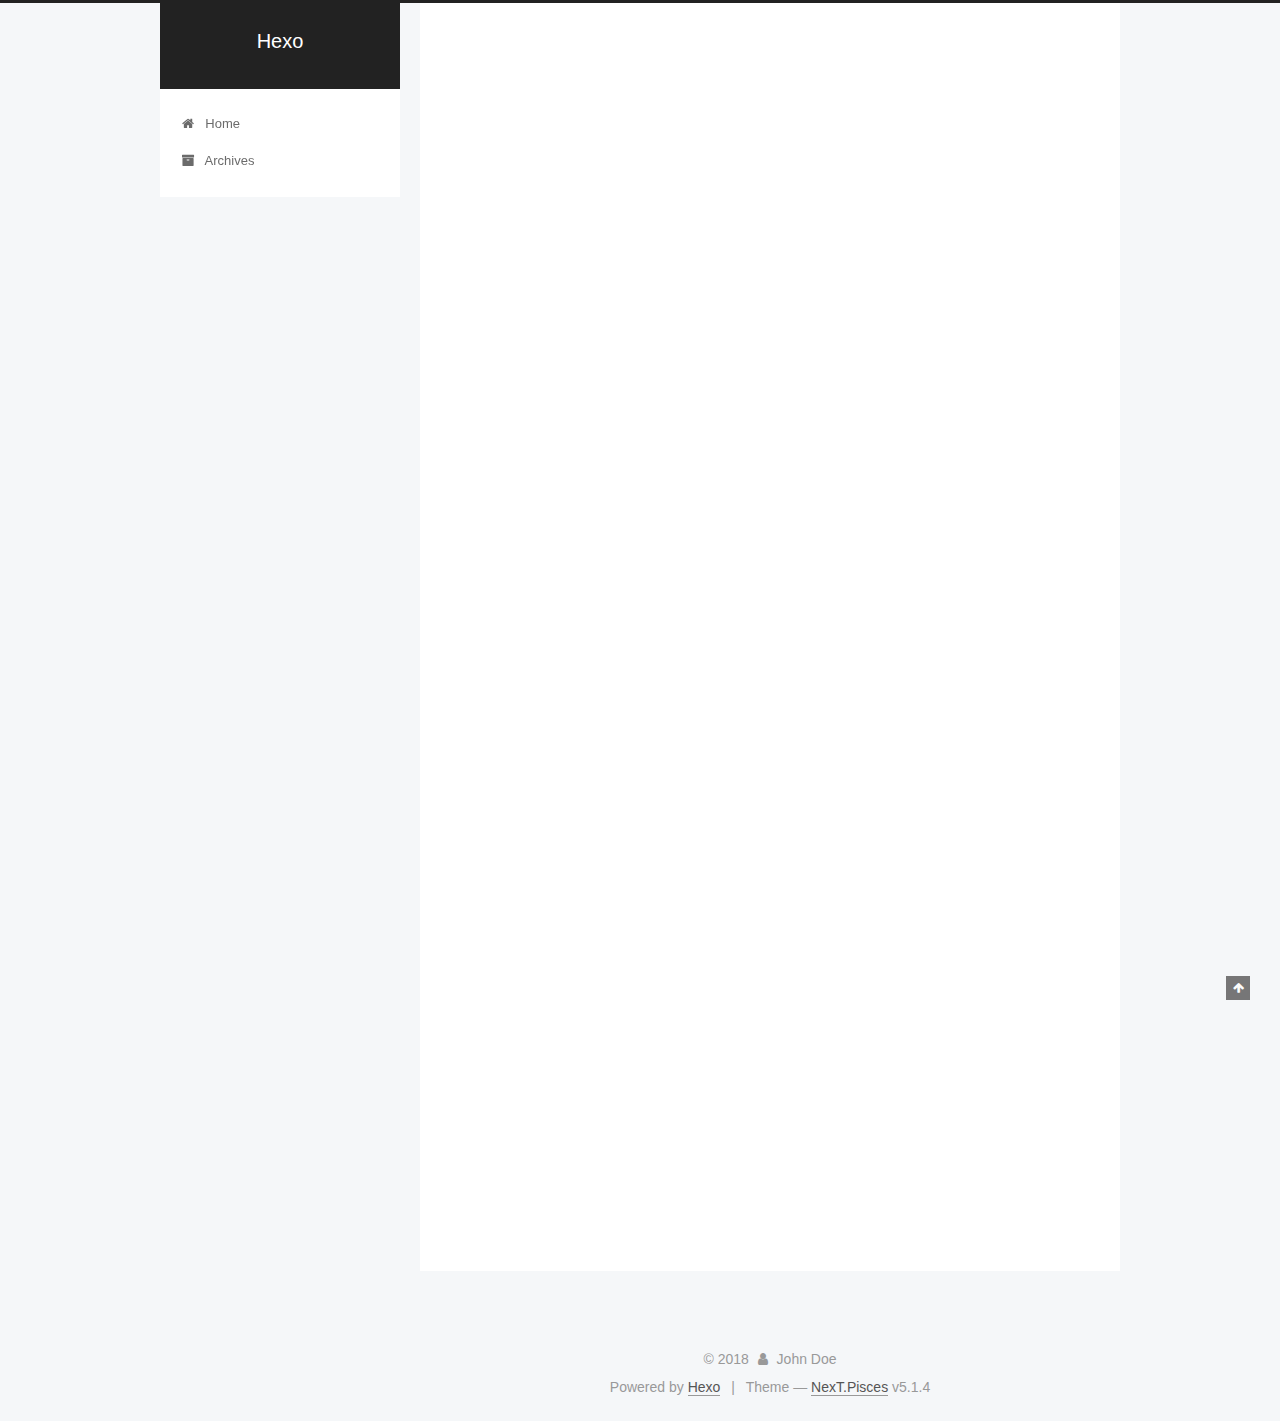
<file: index.html>
<!DOCTYPE html>



  


<html class="theme-next pisces use-motion" lang="">
<head>
  <meta charset="UTF-8"/>
<meta http-equiv="X-UA-Compatible" content="IE=edge" />
<meta name="viewport" content="width=device-width, initial-scale=1, maximum-scale=1"/>
<meta name="theme-color" content="#222">









<meta http-equiv="Cache-Control" content="no-transform" />
<meta http-equiv="Cache-Control" content="no-siteapp" />
















  
  
  <link href="/lib/fancybox/source/jquery.fancybox.css?v=2.1.5" rel="stylesheet" type="text/css" />







<link href="/lib/font-awesome/css/font-awesome.min.css?v=4.6.2" rel="stylesheet" type="text/css" />

<link href="/css/main.css?v=5.1.4" rel="stylesheet" type="text/css" />


  <link rel="apple-touch-icon" sizes="180x180" href="/images/apple-touch-icon-next.png?v=5.1.4">


  <link rel="icon" type="image/png" sizes="32x32" href="/images/favicon-32x32-next.png?v=5.1.4">


  <link rel="icon" type="image/png" sizes="16x16" href="/images/favicon-16x16-next.png?v=5.1.4">


  <link rel="mask-icon" href="/images/logo.svg?v=5.1.4" color="#222">





  <meta name="keywords" content="Hexo, NexT" />










<meta property="og:type" content="website">
<meta property="og:title" content="Hexo">
<meta property="og:url" content="http://yoursite.com/index.html">
<meta property="og:site_name" content="Hexo">
<meta property="og:locale" content="default">
<meta name="twitter:card" content="summary">
<meta name="twitter:title" content="Hexo">



<script type="text/javascript" id="hexo.configurations">
  var NexT = window.NexT || {};
  var CONFIG = {
    root: '/',
    scheme: 'Pisces',
    version: '5.1.4',
    sidebar: {"position":"left","display":"post","offset":12,"b2t":false,"scrollpercent":false,"onmobile":false},
    fancybox: true,
    tabs: true,
    motion: {"enable":true,"async":false,"transition":{"post_block":"fadeIn","post_header":"slideDownIn","post_body":"slideDownIn","coll_header":"slideLeftIn","sidebar":"slideUpIn"}},
    duoshuo: {
      userId: '0',
      author: 'Author'
    },
    algolia: {
      applicationID: '',
      apiKey: '',
      indexName: '',
      hits: {"per_page":10},
      labels: {"input_placeholder":"Search for Posts","hits_empty":"We didn't find any results for the search: ${query}","hits_stats":"${hits} results found in ${time} ms"}
    }
  };
</script>



  <link rel="canonical" href="http://yoursite.com/"/>





  <title>Hexo</title>
  








</head>

<body itemscope itemtype="http://schema.org/WebPage" lang="default">

  
  
    
  

  <div class="container sidebar-position-left 
  page-home">
    <div class="headband"></div>

    <header id="header" class="header" itemscope itemtype="http://schema.org/WPHeader">
      <div class="header-inner"><div class="site-brand-wrapper">
  <div class="site-meta ">
    

    <div class="custom-logo-site-title">
      <a href="/"  class="brand" rel="start">
        <span class="logo-line-before"><i></i></span>
        <span class="site-title">Hexo</span>
        <span class="logo-line-after"><i></i></span>
      </a>
    </div>
      
        <p class="site-subtitle"></p>
      
  </div>

  <div class="site-nav-toggle">
    <button>
      <span class="btn-bar"></span>
      <span class="btn-bar"></span>
      <span class="btn-bar"></span>
    </button>
  </div>
</div>

<nav class="site-nav">
  

  
    <ul id="menu" class="menu">
      
        
        <li class="menu-item menu-item-home">
          <a href="/" rel="section">
            
              <i class="menu-item-icon fa fa-fw fa-home"></i> <br />
            
            Home
          </a>
        </li>
      
        
        <li class="menu-item menu-item-archives">
          <a href="/archives/" rel="section">
            
              <i class="menu-item-icon fa fa-fw fa-archive"></i> <br />
            
            Archives
          </a>
        </li>
      

      
    </ul>
  

  
</nav>



 </div>
    </header>

    <main id="main" class="main">
      <div class="main-inner">
        <div class="content-wrap">
          <div id="content" class="content">
            
  <section id="posts" class="posts-expand">
    
      

  

  
  
  

  <article class="post post-type-normal" itemscope itemtype="http://schema.org/Article">
  
  
  
  <div class="post-block">
    <link itemprop="mainEntityOfPage" href="http://yoursite.com/2018/04/25/今天开始写博客/">

    <span hidden itemprop="author" itemscope itemtype="http://schema.org/Person">
      <meta itemprop="name" content="John Doe">
      <meta itemprop="description" content="">
      <meta itemprop="image" content="/images/avatar.gif">
    </span>

    <span hidden itemprop="publisher" itemscope itemtype="http://schema.org/Organization">
      <meta itemprop="name" content="Hexo">
    </span>

    
      <header class="post-header">

        
        
          <h1 class="post-title" itemprop="name headline">
                
                <a class="post-title-link" href="/2018/04/25/今天开始写博客/" itemprop="url">今天开始写博客</a></h1>
        

        <div class="post-meta">
          <span class="post-time">
            
              <span class="post-meta-item-icon">
                <i class="fa fa-calendar-o"></i>
              </span>
              
                <span class="post-meta-item-text">Posted on</span>
              
              <time title="Post created" itemprop="dateCreated datePublished" datetime="2018-04-25T11:50:12+08:00">
                2018-04-25
              </time>
            

            

            
          </span>

          

          
            
          

          
          

          

          

          

        </div>
      </header>
    

    
    
    
    <div class="post-body" itemprop="articleBody">

      
      

      
        
          
            
          
        
      
    </div>
    
    
    

    

    

    

    <footer class="post-footer">
      

      

      

      
      
        <div class="post-eof"></div>
      
    </footer>
  </div>
  
  
  
  </article>


    
      

  

  
  
  

  <article class="post post-type-normal" itemscope itemtype="http://schema.org/Article">
  
  
  
  <div class="post-block">
    <link itemprop="mainEntityOfPage" href="http://yoursite.com/2018/04/25/hello-world/">

    <span hidden itemprop="author" itemscope itemtype="http://schema.org/Person">
      <meta itemprop="name" content="John Doe">
      <meta itemprop="description" content="">
      <meta itemprop="image" content="/images/avatar.gif">
    </span>

    <span hidden itemprop="publisher" itemscope itemtype="http://schema.org/Organization">
      <meta itemprop="name" content="Hexo">
    </span>

    
      <header class="post-header">

        
        
          <h1 class="post-title" itemprop="name headline">
                
                <a class="post-title-link" href="/2018/04/25/hello-world/" itemprop="url">Hello World</a></h1>
        

        <div class="post-meta">
          <span class="post-time">
            
              <span class="post-meta-item-icon">
                <i class="fa fa-calendar-o"></i>
              </span>
              
                <span class="post-meta-item-text">Posted on</span>
              
              <time title="Post created" itemprop="dateCreated datePublished" datetime="2018-04-25T11:38:10+08:00">
                2018-04-25
              </time>
            

            

            
          </span>

          

          
            
          

          
          

          

          

          

        </div>
      </header>
    

    
    
    
    <div class="post-body" itemprop="articleBody">

      
      

      
        
          
            <p>Welcome to <a href="https://hexo.io/" target="_blank" rel="noopener">Hexo</a>! This is your very first post. Check <a href="https://hexo.io/docs/" target="_blank" rel="noopener">documentation</a> for more info. If you get any problems when using Hexo, you can find the answer in <a href="https://hexo.io/docs/troubleshooting.html" target="_blank" rel="noopener">troubleshooting</a> or you can ask me on <a href="https://github.com/hexojs/hexo/issues" target="_blank" rel="noopener">GitHub</a>.</p>
<h2 id="Quick-Start"><a href="#Quick-Start" class="headerlink" title="Quick Start"></a>Quick Start</h2><h3 id="Create-a-new-post"><a href="#Create-a-new-post" class="headerlink" title="Create a new post"></a>Create a new post</h3><figure class="highlight bash"><table><tr><td class="gutter"><pre><span class="line">1</span><br></pre></td><td class="code"><pre><span class="line">$ hexo new <span class="string">"My New Post"</span></span><br></pre></td></tr></table></figure>
<p>More info: <a href="https://hexo.io/docs/writing.html" target="_blank" rel="noopener">Writing</a></p>
<h3 id="Run-server"><a href="#Run-server" class="headerlink" title="Run server"></a>Run server</h3><figure class="highlight bash"><table><tr><td class="gutter"><pre><span class="line">1</span><br></pre></td><td class="code"><pre><span class="line">$ hexo server</span><br></pre></td></tr></table></figure>
<p>More info: <a href="https://hexo.io/docs/server.html" target="_blank" rel="noopener">Server</a></p>
<h3 id="Generate-static-files"><a href="#Generate-static-files" class="headerlink" title="Generate static files"></a>Generate static files</h3><figure class="highlight bash"><table><tr><td class="gutter"><pre><span class="line">1</span><br></pre></td><td class="code"><pre><span class="line">$ hexo generate</span><br></pre></td></tr></table></figure>
<p>More info: <a href="https://hexo.io/docs/generating.html" target="_blank" rel="noopener">Generating</a></p>
<h3 id="Deploy-to-remote-sites"><a href="#Deploy-to-remote-sites" class="headerlink" title="Deploy to remote sites"></a>Deploy to remote sites</h3><figure class="highlight bash"><table><tr><td class="gutter"><pre><span class="line">1</span><br></pre></td><td class="code"><pre><span class="line">$ hexo deploy</span><br></pre></td></tr></table></figure>
<p>More info: <a href="https://hexo.io/docs/deployment.html" target="_blank" rel="noopener">Deployment</a></p>

          
        
      
    </div>
    
    
    

    

    

    

    <footer class="post-footer">
      

      

      

      
      
        <div class="post-eof"></div>
      
    </footer>
  </div>
  
  
  
  </article>


    
  </section>

  


          </div>
          


          

        </div>
        
          
  
  <div class="sidebar-toggle">
    <div class="sidebar-toggle-line-wrap">
      <span class="sidebar-toggle-line sidebar-toggle-line-first"></span>
      <span class="sidebar-toggle-line sidebar-toggle-line-middle"></span>
      <span class="sidebar-toggle-line sidebar-toggle-line-last"></span>
    </div>
  </div>

  <aside id="sidebar" class="sidebar">
    
    <div class="sidebar-inner">

      

      

      <section class="site-overview-wrap sidebar-panel sidebar-panel-active">
        <div class="site-overview">
          <div class="site-author motion-element" itemprop="author" itemscope itemtype="http://schema.org/Person">
            
              <p class="site-author-name" itemprop="name">John Doe</p>
              <p class="site-description motion-element" itemprop="description"></p>
          </div>

          <nav class="site-state motion-element">

            
              <div class="site-state-item site-state-posts">
              
                <a href="/archives/">
              
                  <span class="site-state-item-count">2</span>
                  <span class="site-state-item-name">posts</span>
                </a>
              </div>
            

            

            

          </nav>

          

          

          
          

          
          

          

        </div>
      </section>

      

      

    </div>
  </aside>


        
      </div>
    </main>

    <footer id="footer" class="footer">
      <div class="footer-inner">
        <div class="copyright">&copy; <span itemprop="copyrightYear">2018</span>
  <span class="with-love">
    <i class="fa fa-user"></i>
  </span>
  <span class="author" itemprop="copyrightHolder">John Doe</span>

  
</div>


  <div class="powered-by">Powered by <a class="theme-link" target="_blank" href="https://hexo.io">Hexo</a></div>



  <span class="post-meta-divider">|</span>



  <div class="theme-info">Theme &mdash; <a class="theme-link" target="_blank" href="https://github.com/iissnan/hexo-theme-next">NexT.Pisces</a> v5.1.4</div>




        







        
      </div>
    </footer>

    
      <div class="back-to-top">
        <i class="fa fa-arrow-up"></i>
        
      </div>
    

    

  </div>

  

<script type="text/javascript">
  if (Object.prototype.toString.call(window.Promise) !== '[object Function]') {
    window.Promise = null;
  }
</script>









  












  
  
    <script type="text/javascript" src="/lib/jquery/index.js?v=2.1.3"></script>
  

  
  
    <script type="text/javascript" src="/lib/fastclick/lib/fastclick.min.js?v=1.0.6"></script>
  

  
  
    <script type="text/javascript" src="/lib/jquery_lazyload/jquery.lazyload.js?v=1.9.7"></script>
  

  
  
    <script type="text/javascript" src="/lib/velocity/velocity.min.js?v=1.2.1"></script>
  

  
  
    <script type="text/javascript" src="/lib/velocity/velocity.ui.min.js?v=1.2.1"></script>
  

  
  
    <script type="text/javascript" src="/lib/fancybox/source/jquery.fancybox.pack.js?v=2.1.5"></script>
  


  


  <script type="text/javascript" src="/js/src/utils.js?v=5.1.4"></script>

  <script type="text/javascript" src="/js/src/motion.js?v=5.1.4"></script>



  
  


  <script type="text/javascript" src="/js/src/affix.js?v=5.1.4"></script>

  <script type="text/javascript" src="/js/src/schemes/pisces.js?v=5.1.4"></script>



  

  


  <script type="text/javascript" src="/js/src/bootstrap.js?v=5.1.4"></script>



  


  




	





  





  












  





  

  

  

  
  

  

  

  

</body>
</html>
</file>
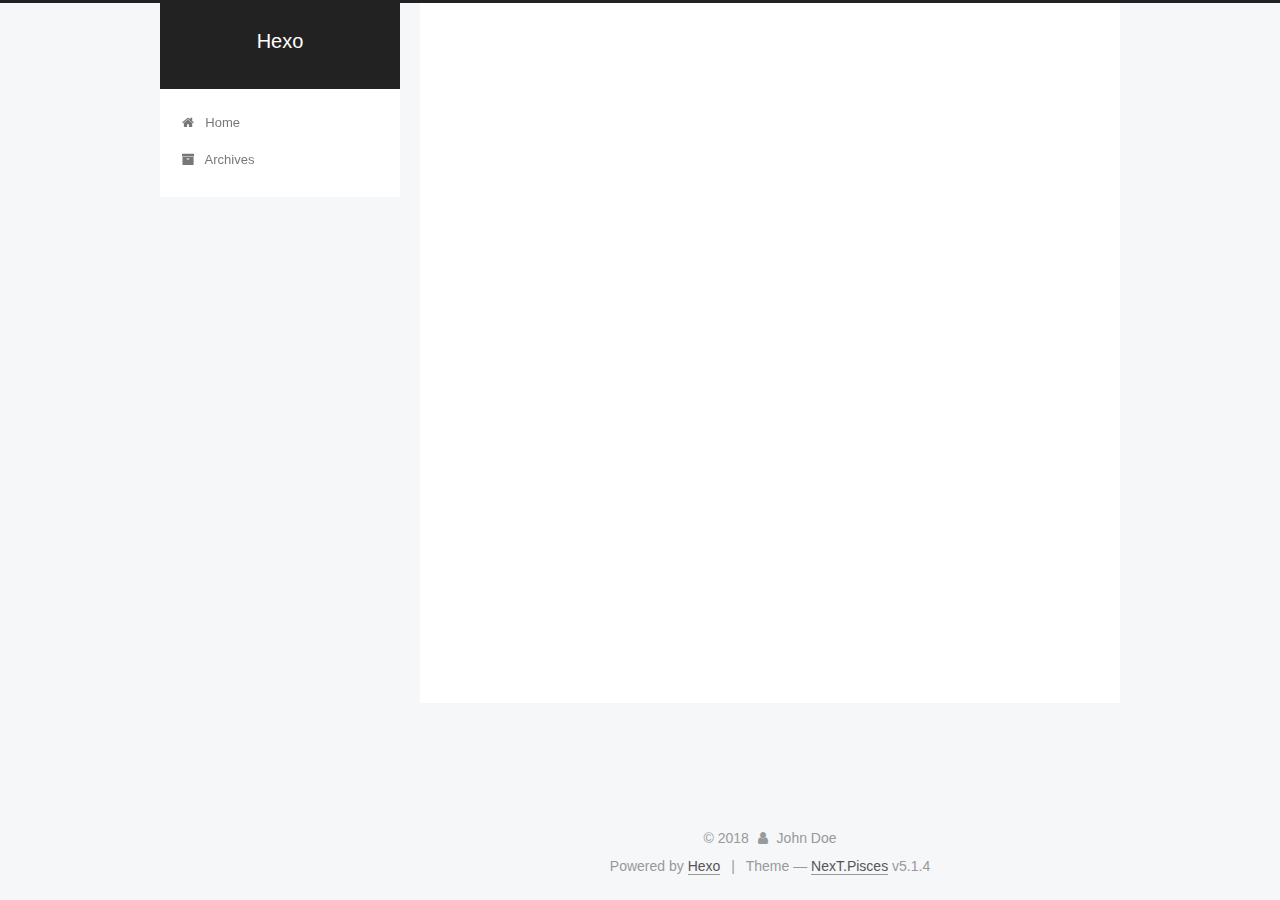
<file: archives/index.html>
<!DOCTYPE html>



  


<html class="theme-next pisces use-motion" lang="">
<head>
  <meta charset="UTF-8"/>
<meta http-equiv="X-UA-Compatible" content="IE=edge" />
<meta name="viewport" content="width=device-width, initial-scale=1, maximum-scale=1"/>
<meta name="theme-color" content="#222">









<meta http-equiv="Cache-Control" content="no-transform" />
<meta http-equiv="Cache-Control" content="no-siteapp" />
















  
  
  <link href="/lib/fancybox/source/jquery.fancybox.css?v=2.1.5" rel="stylesheet" type="text/css" />







<link href="/lib/font-awesome/css/font-awesome.min.css?v=4.6.2" rel="stylesheet" type="text/css" />

<link href="/css/main.css?v=5.1.4" rel="stylesheet" type="text/css" />


  <link rel="apple-touch-icon" sizes="180x180" href="/images/apple-touch-icon-next.png?v=5.1.4">


  <link rel="icon" type="image/png" sizes="32x32" href="/images/favicon-32x32-next.png?v=5.1.4">


  <link rel="icon" type="image/png" sizes="16x16" href="/images/favicon-16x16-next.png?v=5.1.4">


  <link rel="mask-icon" href="/images/logo.svg?v=5.1.4" color="#222">





  <meta name="keywords" content="Hexo, NexT" />










<meta property="og:type" content="website">
<meta property="og:title" content="Hexo">
<meta property="og:url" content="http://yoursite.com/archives/index.html">
<meta property="og:site_name" content="Hexo">
<meta property="og:locale" content="default">
<meta name="twitter:card" content="summary">
<meta name="twitter:title" content="Hexo">



<script type="text/javascript" id="hexo.configurations">
  var NexT = window.NexT || {};
  var CONFIG = {
    root: '/',
    scheme: 'Pisces',
    version: '5.1.4',
    sidebar: {"position":"left","display":"post","offset":12,"b2t":false,"scrollpercent":false,"onmobile":false},
    fancybox: true,
    tabs: true,
    motion: {"enable":true,"async":false,"transition":{"post_block":"fadeIn","post_header":"slideDownIn","post_body":"slideDownIn","coll_header":"slideLeftIn","sidebar":"slideUpIn"}},
    duoshuo: {
      userId: '0',
      author: 'Author'
    },
    algolia: {
      applicationID: '',
      apiKey: '',
      indexName: '',
      hits: {"per_page":10},
      labels: {"input_placeholder":"Search for Posts","hits_empty":"We didn't find any results for the search: ${query}","hits_stats":"${hits} results found in ${time} ms"}
    }
  };
</script>



  <link rel="canonical" href="http://yoursite.com/archives/"/>





  <title>Archive | Hexo</title>
  








</head>

<body itemscope itemtype="http://schema.org/WebPage" lang="default">

  
  
    
  

  <div class="container sidebar-position-left page-archive">
    <div class="headband"></div>

    <header id="header" class="header" itemscope itemtype="http://schema.org/WPHeader">
      <div class="header-inner"><div class="site-brand-wrapper">
  <div class="site-meta ">
    

    <div class="custom-logo-site-title">
      <a href="/"  class="brand" rel="start">
        <span class="logo-line-before"><i></i></span>
        <span class="site-title">Hexo</span>
        <span class="logo-line-after"><i></i></span>
      </a>
    </div>
      
        <p class="site-subtitle"></p>
      
  </div>

  <div class="site-nav-toggle">
    <button>
      <span class="btn-bar"></span>
      <span class="btn-bar"></span>
      <span class="btn-bar"></span>
    </button>
  </div>
</div>

<nav class="site-nav">
  

  
    <ul id="menu" class="menu">
      
        
        <li class="menu-item menu-item-home">
          <a href="/" rel="section">
            
              <i class="menu-item-icon fa fa-fw fa-home"></i> <br />
            
            Home
          </a>
        </li>
      
        
        <li class="menu-item menu-item-archives">
          <a href="/archives/" rel="section">
            
              <i class="menu-item-icon fa fa-fw fa-archive"></i> <br />
            
            Archives
          </a>
        </li>
      

      
    </ul>
  

  
</nav>



 </div>
    </header>

    <main id="main" class="main">
      <div class="main-inner">
        <div class="content-wrap">
          <div id="content" class="content">
            

  
  
  
  <div class="post-block archive">
    <div id="posts" class="posts-collapse">
      <span class="archive-move-on"></span>

      <span class="archive-page-counter">
        
        
        
          
        
        Um..! 2 posts in total. Keep on posting.
      </span>

      

        
        
        

        
          
          <div class="collection-title">
            <h1 class="archive-year" id="archive-year-2018">2018</h1>
          </div>
        
        

        

  <article class="post post-type-normal" itemscope itemtype="http://schema.org/Article">
    <header class="post-header">

      <h2 class="post-title">
        
            <a class="post-title-link" href="/2018/04/25/今天开始写博客/" itemprop="url">
              
                <span itemprop="name">今天开始写博客</span>
              
            </a>
        
      </h2>

      <div class="post-meta">
        <time class="post-time" itemprop="dateCreated"
              datetime="2018-04-25T11:50:12+08:00"
              content="2018-04-25" >
          04-25
        </time>
      </div>

    </header>
  </article>



      

        
        
        

        
        

        

  <article class="post post-type-normal" itemscope itemtype="http://schema.org/Article">
    <header class="post-header">

      <h2 class="post-title">
        
            <a class="post-title-link" href="/2018/04/25/hello-world/" itemprop="url">
              
                <span itemprop="name">Hello World</span>
              
            </a>
        
      </h2>

      <div class="post-meta">
        <time class="post-time" itemprop="dateCreated"
              datetime="2018-04-25T11:38:10+08:00"
              content="2018-04-25" >
          04-25
        </time>
      </div>

    </header>
  </article>



      

    </div>
  </div>
  
  
  

  



          </div>
          


          

        </div>
        
          
  
  <div class="sidebar-toggle">
    <div class="sidebar-toggle-line-wrap">
      <span class="sidebar-toggle-line sidebar-toggle-line-first"></span>
      <span class="sidebar-toggle-line sidebar-toggle-line-middle"></span>
      <span class="sidebar-toggle-line sidebar-toggle-line-last"></span>
    </div>
  </div>

  <aside id="sidebar" class="sidebar">
    
    <div class="sidebar-inner">

      

      

      <section class="site-overview-wrap sidebar-panel sidebar-panel-active">
        <div class="site-overview">
          <div class="site-author motion-element" itemprop="author" itemscope itemtype="http://schema.org/Person">
            
              <p class="site-author-name" itemprop="name">John Doe</p>
              <p class="site-description motion-element" itemprop="description"></p>
          </div>

          <nav class="site-state motion-element">

            
              <div class="site-state-item site-state-posts">
              
                <a href="/archives/">
              
                  <span class="site-state-item-count">2</span>
                  <span class="site-state-item-name">posts</span>
                </a>
              </div>
            

            

            

          </nav>

          

          

          
          

          
          

          

        </div>
      </section>

      

      

    </div>
  </aside>


        
      </div>
    </main>

    <footer id="footer" class="footer">
      <div class="footer-inner">
        <div class="copyright">&copy; <span itemprop="copyrightYear">2018</span>
  <span class="with-love">
    <i class="fa fa-user"></i>
  </span>
  <span class="author" itemprop="copyrightHolder">John Doe</span>

  
</div>


  <div class="powered-by">Powered by <a class="theme-link" target="_blank" href="https://hexo.io">Hexo</a></div>



  <span class="post-meta-divider">|</span>



  <div class="theme-info">Theme &mdash; <a class="theme-link" target="_blank" href="https://github.com/iissnan/hexo-theme-next">NexT.Pisces</a> v5.1.4</div>




        







        
      </div>
    </footer>

    
      <div class="back-to-top">
        <i class="fa fa-arrow-up"></i>
        
      </div>
    

    

  </div>

  

<script type="text/javascript">
  if (Object.prototype.toString.call(window.Promise) !== '[object Function]') {
    window.Promise = null;
  }
</script>









  












  
  
    <script type="text/javascript" src="/lib/jquery/index.js?v=2.1.3"></script>
  

  
  
    <script type="text/javascript" src="/lib/fastclick/lib/fastclick.min.js?v=1.0.6"></script>
  

  
  
    <script type="text/javascript" src="/lib/jquery_lazyload/jquery.lazyload.js?v=1.9.7"></script>
  

  
  
    <script type="text/javascript" src="/lib/velocity/velocity.min.js?v=1.2.1"></script>
  

  
  
    <script type="text/javascript" src="/lib/velocity/velocity.ui.min.js?v=1.2.1"></script>
  

  
  
    <script type="text/javascript" src="/lib/fancybox/source/jquery.fancybox.pack.js?v=2.1.5"></script>
  


  


  <script type="text/javascript" src="/js/src/utils.js?v=5.1.4"></script>

  <script type="text/javascript" src="/js/src/motion.js?v=5.1.4"></script>



  
  


  <script type="text/javascript" src="/js/src/affix.js?v=5.1.4"></script>

  <script type="text/javascript" src="/js/src/schemes/pisces.js?v=5.1.4"></script>



  

  


  <script type="text/javascript" src="/js/src/bootstrap.js?v=5.1.4"></script>



  


  




	





  





  












  





  

  

  

  
  

  

  

  

</body>
</html>
</file>
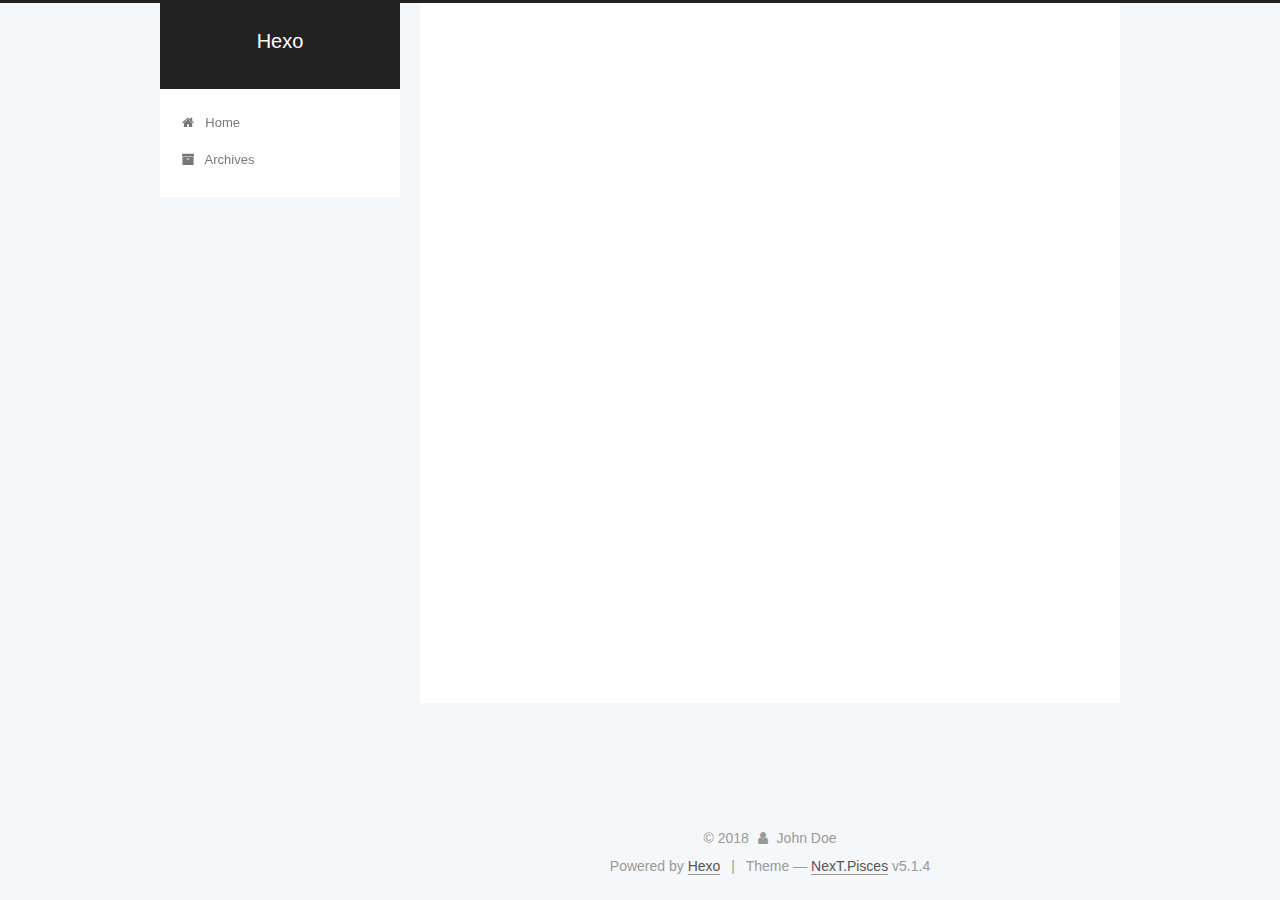
<file: archives/2018/index.html>
<!DOCTYPE html>



  


<html class="theme-next pisces use-motion" lang="">
<head>
  <meta charset="UTF-8"/>
<meta http-equiv="X-UA-Compatible" content="IE=edge" />
<meta name="viewport" content="width=device-width, initial-scale=1, maximum-scale=1"/>
<meta name="theme-color" content="#222">









<meta http-equiv="Cache-Control" content="no-transform" />
<meta http-equiv="Cache-Control" content="no-siteapp" />
















  
  
  <link href="/lib/fancybox/source/jquery.fancybox.css?v=2.1.5" rel="stylesheet" type="text/css" />







<link href="/lib/font-awesome/css/font-awesome.min.css?v=4.6.2" rel="stylesheet" type="text/css" />

<link href="/css/main.css?v=5.1.4" rel="stylesheet" type="text/css" />


  <link rel="apple-touch-icon" sizes="180x180" href="/images/apple-touch-icon-next.png?v=5.1.4">


  <link rel="icon" type="image/png" sizes="32x32" href="/images/favicon-32x32-next.png?v=5.1.4">


  <link rel="icon" type="image/png" sizes="16x16" href="/images/favicon-16x16-next.png?v=5.1.4">


  <link rel="mask-icon" href="/images/logo.svg?v=5.1.4" color="#222">





  <meta name="keywords" content="Hexo, NexT" />










<meta property="og:type" content="website">
<meta property="og:title" content="Hexo">
<meta property="og:url" content="http://yoursite.com/archives/2018/index.html">
<meta property="og:site_name" content="Hexo">
<meta property="og:locale" content="default">
<meta name="twitter:card" content="summary">
<meta name="twitter:title" content="Hexo">



<script type="text/javascript" id="hexo.configurations">
  var NexT = window.NexT || {};
  var CONFIG = {
    root: '/',
    scheme: 'Pisces',
    version: '5.1.4',
    sidebar: {"position":"left","display":"post","offset":12,"b2t":false,"scrollpercent":false,"onmobile":false},
    fancybox: true,
    tabs: true,
    motion: {"enable":true,"async":false,"transition":{"post_block":"fadeIn","post_header":"slideDownIn","post_body":"slideDownIn","coll_header":"slideLeftIn","sidebar":"slideUpIn"}},
    duoshuo: {
      userId: '0',
      author: 'Author'
    },
    algolia: {
      applicationID: '',
      apiKey: '',
      indexName: '',
      hits: {"per_page":10},
      labels: {"input_placeholder":"Search for Posts","hits_empty":"We didn't find any results for the search: ${query}","hits_stats":"${hits} results found in ${time} ms"}
    }
  };
</script>



  <link rel="canonical" href="http://yoursite.com/archives/2018/"/>





  <title>Archive | Hexo</title>
  








</head>

<body itemscope itemtype="http://schema.org/WebPage" lang="default">

  
  
    
  

  <div class="container sidebar-position-left page-archive">
    <div class="headband"></div>

    <header id="header" class="header" itemscope itemtype="http://schema.org/WPHeader">
      <div class="header-inner"><div class="site-brand-wrapper">
  <div class="site-meta ">
    

    <div class="custom-logo-site-title">
      <a href="/"  class="brand" rel="start">
        <span class="logo-line-before"><i></i></span>
        <span class="site-title">Hexo</span>
        <span class="logo-line-after"><i></i></span>
      </a>
    </div>
      
        <p class="site-subtitle"></p>
      
  </div>

  <div class="site-nav-toggle">
    <button>
      <span class="btn-bar"></span>
      <span class="btn-bar"></span>
      <span class="btn-bar"></span>
    </button>
  </div>
</div>

<nav class="site-nav">
  

  
    <ul id="menu" class="menu">
      
        
        <li class="menu-item menu-item-home">
          <a href="/" rel="section">
            
              <i class="menu-item-icon fa fa-fw fa-home"></i> <br />
            
            Home
          </a>
        </li>
      
        
        <li class="menu-item menu-item-archives">
          <a href="/archives/" rel="section">
            
              <i class="menu-item-icon fa fa-fw fa-archive"></i> <br />
            
            Archives
          </a>
        </li>
      

      
    </ul>
  

  
</nav>



 </div>
    </header>

    <main id="main" class="main">
      <div class="main-inner">
        <div class="content-wrap">
          <div id="content" class="content">
            

  
  
  
  <div class="post-block archive">
    <div id="posts" class="posts-collapse">
      <span class="archive-move-on"></span>

      <span class="archive-page-counter">
        
        
        
          
        
        Um..! 2 posts in total. Keep on posting.
      </span>

      

        
        
        

        
          
          <div class="collection-title">
            <h1 class="archive-year" id="archive-year-2018">2018</h1>
          </div>
        
        

        

  <article class="post post-type-normal" itemscope itemtype="http://schema.org/Article">
    <header class="post-header">

      <h2 class="post-title">
        
            <a class="post-title-link" href="/2018/04/25/今天开始写博客/" itemprop="url">
              
                <span itemprop="name">今天开始写博客</span>
              
            </a>
        
      </h2>

      <div class="post-meta">
        <time class="post-time" itemprop="dateCreated"
              datetime="2018-04-25T11:50:12+08:00"
              content="2018-04-25" >
          04-25
        </time>
      </div>

    </header>
  </article>



      

        
        
        

        
        

        

  <article class="post post-type-normal" itemscope itemtype="http://schema.org/Article">
    <header class="post-header">

      <h2 class="post-title">
        
            <a class="post-title-link" href="/2018/04/25/hello-world/" itemprop="url">
              
                <span itemprop="name">Hello World</span>
              
            </a>
        
      </h2>

      <div class="post-meta">
        <time class="post-time" itemprop="dateCreated"
              datetime="2018-04-25T11:38:10+08:00"
              content="2018-04-25" >
          04-25
        </time>
      </div>

    </header>
  </article>



      

    </div>
  </div>
  
  
  

  



          </div>
          


          

        </div>
        
          
  
  <div class="sidebar-toggle">
    <div class="sidebar-toggle-line-wrap">
      <span class="sidebar-toggle-line sidebar-toggle-line-first"></span>
      <span class="sidebar-toggle-line sidebar-toggle-line-middle"></span>
      <span class="sidebar-toggle-line sidebar-toggle-line-last"></span>
    </div>
  </div>

  <aside id="sidebar" class="sidebar">
    
    <div class="sidebar-inner">

      

      

      <section class="site-overview-wrap sidebar-panel sidebar-panel-active">
        <div class="site-overview">
          <div class="site-author motion-element" itemprop="author" itemscope itemtype="http://schema.org/Person">
            
              <p class="site-author-name" itemprop="name">John Doe</p>
              <p class="site-description motion-element" itemprop="description"></p>
          </div>

          <nav class="site-state motion-element">

            
              <div class="site-state-item site-state-posts">
              
                <a href="/archives/">
              
                  <span class="site-state-item-count">2</span>
                  <span class="site-state-item-name">posts</span>
                </a>
              </div>
            

            

            

          </nav>

          

          

          
          

          
          

          

        </div>
      </section>

      

      

    </div>
  </aside>


        
      </div>
    </main>

    <footer id="footer" class="footer">
      <div class="footer-inner">
        <div class="copyright">&copy; <span itemprop="copyrightYear">2018</span>
  <span class="with-love">
    <i class="fa fa-user"></i>
  </span>
  <span class="author" itemprop="copyrightHolder">John Doe</span>

  
</div>


  <div class="powered-by">Powered by <a class="theme-link" target="_blank" href="https://hexo.io">Hexo</a></div>



  <span class="post-meta-divider">|</span>



  <div class="theme-info">Theme &mdash; <a class="theme-link" target="_blank" href="https://github.com/iissnan/hexo-theme-next">NexT.Pisces</a> v5.1.4</div>




        







        
      </div>
    </footer>

    
      <div class="back-to-top">
        <i class="fa fa-arrow-up"></i>
        
      </div>
    

    

  </div>

  

<script type="text/javascript">
  if (Object.prototype.toString.call(window.Promise) !== '[object Function]') {
    window.Promise = null;
  }
</script>









  












  
  
    <script type="text/javascript" src="/lib/jquery/index.js?v=2.1.3"></script>
  

  
  
    <script type="text/javascript" src="/lib/fastclick/lib/fastclick.min.js?v=1.0.6"></script>
  

  
  
    <script type="text/javascript" src="/lib/jquery_lazyload/jquery.lazyload.js?v=1.9.7"></script>
  

  
  
    <script type="text/javascript" src="/lib/velocity/velocity.min.js?v=1.2.1"></script>
  

  
  
    <script type="text/javascript" src="/lib/velocity/velocity.ui.min.js?v=1.2.1"></script>
  

  
  
    <script type="text/javascript" src="/lib/fancybox/source/jquery.fancybox.pack.js?v=2.1.5"></script>
  


  


  <script type="text/javascript" src="/js/src/utils.js?v=5.1.4"></script>

  <script type="text/javascript" src="/js/src/motion.js?v=5.1.4"></script>



  
  


  <script type="text/javascript" src="/js/src/affix.js?v=5.1.4"></script>

  <script type="text/javascript" src="/js/src/schemes/pisces.js?v=5.1.4"></script>



  

  


  <script type="text/javascript" src="/js/src/bootstrap.js?v=5.1.4"></script>



  


  




	





  





  












  





  

  

  

  
  

  

  

  

</body>
</html>
</file>
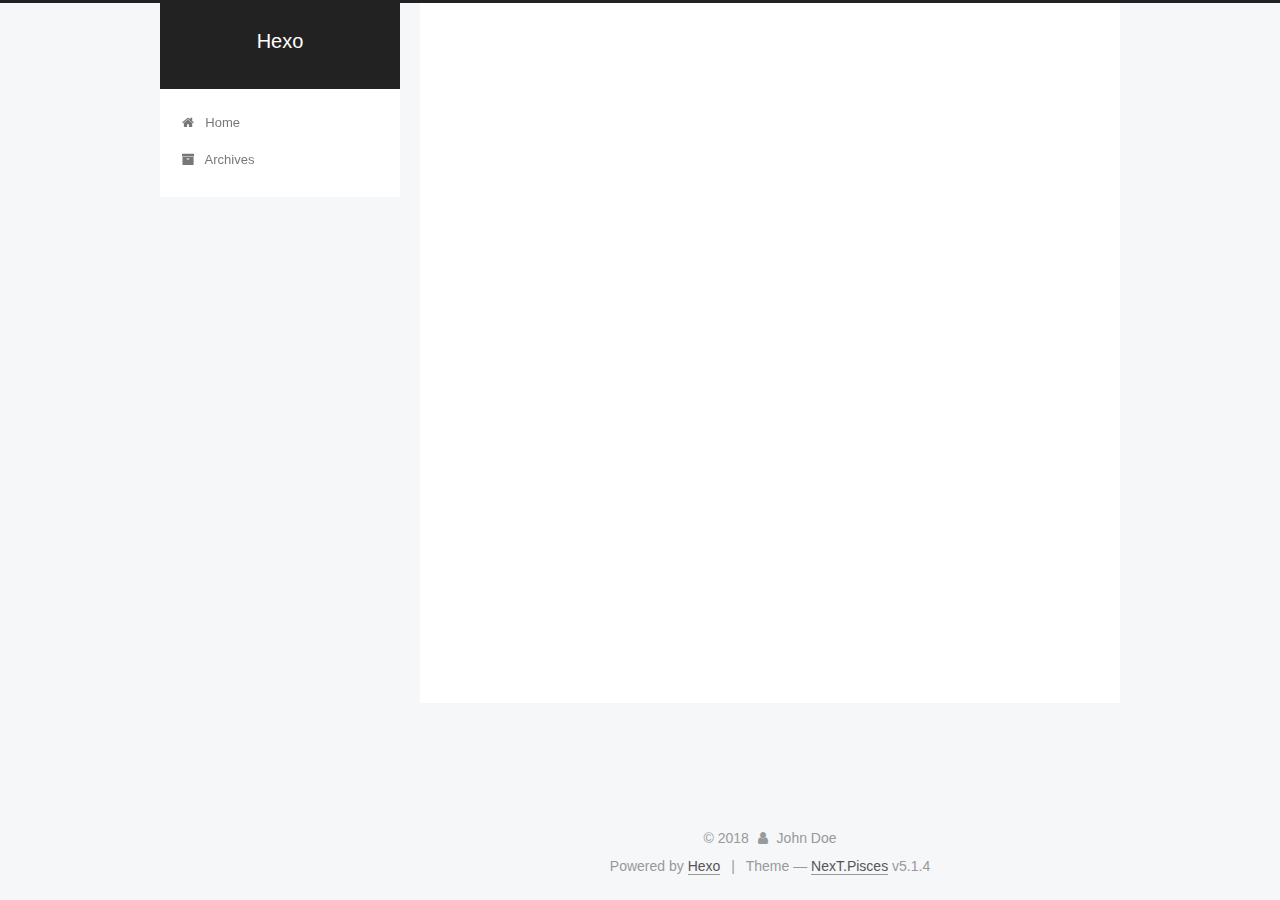
<file: archives/2018/04/index.html>
<!DOCTYPE html>



  


<html class="theme-next pisces use-motion" lang="">
<head>
  <meta charset="UTF-8"/>
<meta http-equiv="X-UA-Compatible" content="IE=edge" />
<meta name="viewport" content="width=device-width, initial-scale=1, maximum-scale=1"/>
<meta name="theme-color" content="#222">









<meta http-equiv="Cache-Control" content="no-transform" />
<meta http-equiv="Cache-Control" content="no-siteapp" />
















  
  
  <link href="/lib/fancybox/source/jquery.fancybox.css?v=2.1.5" rel="stylesheet" type="text/css" />







<link href="/lib/font-awesome/css/font-awesome.min.css?v=4.6.2" rel="stylesheet" type="text/css" />

<link href="/css/main.css?v=5.1.4" rel="stylesheet" type="text/css" />


  <link rel="apple-touch-icon" sizes="180x180" href="/images/apple-touch-icon-next.png?v=5.1.4">


  <link rel="icon" type="image/png" sizes="32x32" href="/images/favicon-32x32-next.png?v=5.1.4">


  <link rel="icon" type="image/png" sizes="16x16" href="/images/favicon-16x16-next.png?v=5.1.4">


  <link rel="mask-icon" href="/images/logo.svg?v=5.1.4" color="#222">





  <meta name="keywords" content="Hexo, NexT" />










<meta property="og:type" content="website">
<meta property="og:title" content="Hexo">
<meta property="og:url" content="http://yoursite.com/archives/2018/04/index.html">
<meta property="og:site_name" content="Hexo">
<meta property="og:locale" content="default">
<meta name="twitter:card" content="summary">
<meta name="twitter:title" content="Hexo">



<script type="text/javascript" id="hexo.configurations">
  var NexT = window.NexT || {};
  var CONFIG = {
    root: '/',
    scheme: 'Pisces',
    version: '5.1.4',
    sidebar: {"position":"left","display":"post","offset":12,"b2t":false,"scrollpercent":false,"onmobile":false},
    fancybox: true,
    tabs: true,
    motion: {"enable":true,"async":false,"transition":{"post_block":"fadeIn","post_header":"slideDownIn","post_body":"slideDownIn","coll_header":"slideLeftIn","sidebar":"slideUpIn"}},
    duoshuo: {
      userId: '0',
      author: 'Author'
    },
    algolia: {
      applicationID: '',
      apiKey: '',
      indexName: '',
      hits: {"per_page":10},
      labels: {"input_placeholder":"Search for Posts","hits_empty":"We didn't find any results for the search: ${query}","hits_stats":"${hits} results found in ${time} ms"}
    }
  };
</script>



  <link rel="canonical" href="http://yoursite.com/archives/2018/04/"/>





  <title>Archive | Hexo</title>
  








</head>

<body itemscope itemtype="http://schema.org/WebPage" lang="default">

  
  
    
  

  <div class="container sidebar-position-left page-archive">
    <div class="headband"></div>

    <header id="header" class="header" itemscope itemtype="http://schema.org/WPHeader">
      <div class="header-inner"><div class="site-brand-wrapper">
  <div class="site-meta ">
    

    <div class="custom-logo-site-title">
      <a href="/"  class="brand" rel="start">
        <span class="logo-line-before"><i></i></span>
        <span class="site-title">Hexo</span>
        <span class="logo-line-after"><i></i></span>
      </a>
    </div>
      
        <p class="site-subtitle"></p>
      
  </div>

  <div class="site-nav-toggle">
    <button>
      <span class="btn-bar"></span>
      <span class="btn-bar"></span>
      <span class="btn-bar"></span>
    </button>
  </div>
</div>

<nav class="site-nav">
  

  
    <ul id="menu" class="menu">
      
        
        <li class="menu-item menu-item-home">
          <a href="/" rel="section">
            
              <i class="menu-item-icon fa fa-fw fa-home"></i> <br />
            
            Home
          </a>
        </li>
      
        
        <li class="menu-item menu-item-archives">
          <a href="/archives/" rel="section">
            
              <i class="menu-item-icon fa fa-fw fa-archive"></i> <br />
            
            Archives
          </a>
        </li>
      

      
    </ul>
  

  
</nav>



 </div>
    </header>

    <main id="main" class="main">
      <div class="main-inner">
        <div class="content-wrap">
          <div id="content" class="content">
            

  
  
  
  <div class="post-block archive">
    <div id="posts" class="posts-collapse">
      <span class="archive-move-on"></span>

      <span class="archive-page-counter">
        
        
        
          
        
        Um..! 2 posts in total. Keep on posting.
      </span>

      

        
        
        

        
          
          <div class="collection-title">
            <h1 class="archive-year" id="archive-year-2018">2018</h1>
          </div>
        
        

        

  <article class="post post-type-normal" itemscope itemtype="http://schema.org/Article">
    <header class="post-header">

      <h2 class="post-title">
        
            <a class="post-title-link" href="/2018/04/25/今天开始写博客/" itemprop="url">
              
                <span itemprop="name">今天开始写博客</span>
              
            </a>
        
      </h2>

      <div class="post-meta">
        <time class="post-time" itemprop="dateCreated"
              datetime="2018-04-25T11:50:12+08:00"
              content="2018-04-25" >
          04-25
        </time>
      </div>

    </header>
  </article>



      

        
        
        

        
        

        

  <article class="post post-type-normal" itemscope itemtype="http://schema.org/Article">
    <header class="post-header">

      <h2 class="post-title">
        
            <a class="post-title-link" href="/2018/04/25/hello-world/" itemprop="url">
              
                <span itemprop="name">Hello World</span>
              
            </a>
        
      </h2>

      <div class="post-meta">
        <time class="post-time" itemprop="dateCreated"
              datetime="2018-04-25T11:38:10+08:00"
              content="2018-04-25" >
          04-25
        </time>
      </div>

    </header>
  </article>



      

    </div>
  </div>
  
  
  

  



          </div>
          


          

        </div>
        
          
  
  <div class="sidebar-toggle">
    <div class="sidebar-toggle-line-wrap">
      <span class="sidebar-toggle-line sidebar-toggle-line-first"></span>
      <span class="sidebar-toggle-line sidebar-toggle-line-middle"></span>
      <span class="sidebar-toggle-line sidebar-toggle-line-last"></span>
    </div>
  </div>

  <aside id="sidebar" class="sidebar">
    
    <div class="sidebar-inner">

      

      

      <section class="site-overview-wrap sidebar-panel sidebar-panel-active">
        <div class="site-overview">
          <div class="site-author motion-element" itemprop="author" itemscope itemtype="http://schema.org/Person">
            
              <p class="site-author-name" itemprop="name">John Doe</p>
              <p class="site-description motion-element" itemprop="description"></p>
          </div>

          <nav class="site-state motion-element">

            
              <div class="site-state-item site-state-posts">
              
                <a href="/archives/">
              
                  <span class="site-state-item-count">2</span>
                  <span class="site-state-item-name">posts</span>
                </a>
              </div>
            

            

            

          </nav>

          

          

          
          

          
          

          

        </div>
      </section>

      

      

    </div>
  </aside>


        
      </div>
    </main>

    <footer id="footer" class="footer">
      <div class="footer-inner">
        <div class="copyright">&copy; <span itemprop="copyrightYear">2018</span>
  <span class="with-love">
    <i class="fa fa-user"></i>
  </span>
  <span class="author" itemprop="copyrightHolder">John Doe</span>

  
</div>


  <div class="powered-by">Powered by <a class="theme-link" target="_blank" href="https://hexo.io">Hexo</a></div>



  <span class="post-meta-divider">|</span>



  <div class="theme-info">Theme &mdash; <a class="theme-link" target="_blank" href="https://github.com/iissnan/hexo-theme-next">NexT.Pisces</a> v5.1.4</div>




        







        
      </div>
    </footer>

    
      <div class="back-to-top">
        <i class="fa fa-arrow-up"></i>
        
      </div>
    

    

  </div>

  

<script type="text/javascript">
  if (Object.prototype.toString.call(window.Promise) !== '[object Function]') {
    window.Promise = null;
  }
</script>









  












  
  
    <script type="text/javascript" src="/lib/jquery/index.js?v=2.1.3"></script>
  

  
  
    <script type="text/javascript" src="/lib/fastclick/lib/fastclick.min.js?v=1.0.6"></script>
  

  
  
    <script type="text/javascript" src="/lib/jquery_lazyload/jquery.lazyload.js?v=1.9.7"></script>
  

  
  
    <script type="text/javascript" src="/lib/velocity/velocity.min.js?v=1.2.1"></script>
  

  
  
    <script type="text/javascript" src="/lib/velocity/velocity.ui.min.js?v=1.2.1"></script>
  

  
  
    <script type="text/javascript" src="/lib/fancybox/source/jquery.fancybox.pack.js?v=2.1.5"></script>
  


  


  <script type="text/javascript" src="/js/src/utils.js?v=5.1.4"></script>

  <script type="text/javascript" src="/js/src/motion.js?v=5.1.4"></script>



  
  


  <script type="text/javascript" src="/js/src/affix.js?v=5.1.4"></script>

  <script type="text/javascript" src="/js/src/schemes/pisces.js?v=5.1.4"></script>



  

  


  <script type="text/javascript" src="/js/src/bootstrap.js?v=5.1.4"></script>



  


  




	





  





  












  





  

  

  

  
  

  

  

  

</body>
</html>
</file>
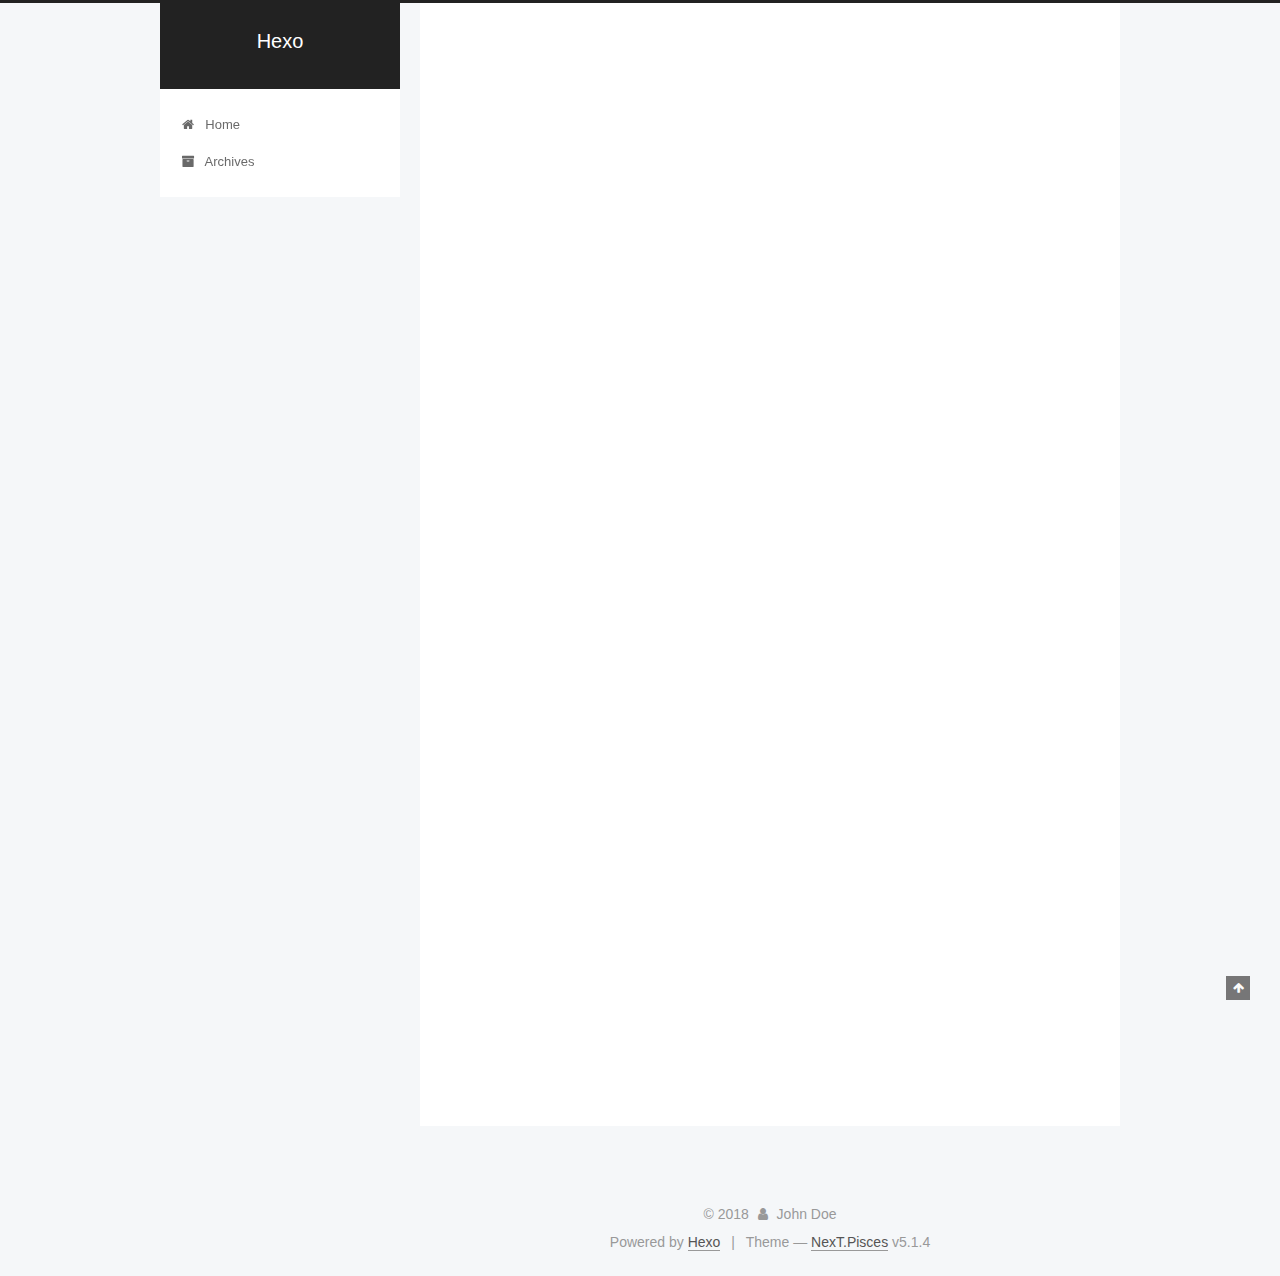
<file: 2018/04/25/hello-world/index.html>
<!DOCTYPE html>



  


<html class="theme-next pisces use-motion" lang="">
<head>
  <meta charset="UTF-8"/>
<meta http-equiv="X-UA-Compatible" content="IE=edge" />
<meta name="viewport" content="width=device-width, initial-scale=1, maximum-scale=1"/>
<meta name="theme-color" content="#222">









<meta http-equiv="Cache-Control" content="no-transform" />
<meta http-equiv="Cache-Control" content="no-siteapp" />
















  
  
  <link href="/lib/fancybox/source/jquery.fancybox.css?v=2.1.5" rel="stylesheet" type="text/css" />







<link href="/lib/font-awesome/css/font-awesome.min.css?v=4.6.2" rel="stylesheet" type="text/css" />

<link href="/css/main.css?v=5.1.4" rel="stylesheet" type="text/css" />


  <link rel="apple-touch-icon" sizes="180x180" href="/images/apple-touch-icon-next.png?v=5.1.4">


  <link rel="icon" type="image/png" sizes="32x32" href="/images/favicon-32x32-next.png?v=5.1.4">


  <link rel="icon" type="image/png" sizes="16x16" href="/images/favicon-16x16-next.png?v=5.1.4">


  <link rel="mask-icon" href="/images/logo.svg?v=5.1.4" color="#222">





  <meta name="keywords" content="Hexo, NexT" />










<meta name="description" content="Welcome to Hexo! This is your very first post. Check documentation for more info. If you get any problems when using Hexo, you can find the answer in troubleshooting or you can ask me on GitHub. Quick">
<meta property="og:type" content="article">
<meta property="og:title" content="Hello World">
<meta property="og:url" content="http://yoursite.com/2018/04/25/hello-world/index.html">
<meta property="og:site_name" content="Hexo">
<meta property="og:description" content="Welcome to Hexo! This is your very first post. Check documentation for more info. If you get any problems when using Hexo, you can find the answer in troubleshooting or you can ask me on GitHub. Quick">
<meta property="og:locale" content="default">
<meta property="og:updated_time" content="2018-04-25T03:38:10.811Z">
<meta name="twitter:card" content="summary">
<meta name="twitter:title" content="Hello World">
<meta name="twitter:description" content="Welcome to Hexo! This is your very first post. Check documentation for more info. If you get any problems when using Hexo, you can find the answer in troubleshooting or you can ask me on GitHub. Quick">



<script type="text/javascript" id="hexo.configurations">
  var NexT = window.NexT || {};
  var CONFIG = {
    root: '/',
    scheme: 'Pisces',
    version: '5.1.4',
    sidebar: {"position":"left","display":"post","offset":12,"b2t":false,"scrollpercent":false,"onmobile":false},
    fancybox: true,
    tabs: true,
    motion: {"enable":true,"async":false,"transition":{"post_block":"fadeIn","post_header":"slideDownIn","post_body":"slideDownIn","coll_header":"slideLeftIn","sidebar":"slideUpIn"}},
    duoshuo: {
      userId: '0',
      author: 'Author'
    },
    algolia: {
      applicationID: '',
      apiKey: '',
      indexName: '',
      hits: {"per_page":10},
      labels: {"input_placeholder":"Search for Posts","hits_empty":"We didn't find any results for the search: ${query}","hits_stats":"${hits} results found in ${time} ms"}
    }
  };
</script>



  <link rel="canonical" href="http://yoursite.com/2018/04/25/hello-world/"/>





  <title>Hello World | Hexo</title>
  








</head>

<body itemscope itemtype="http://schema.org/WebPage" lang="default">

  
  
    
  

  <div class="container sidebar-position-left page-post-detail">
    <div class="headband"></div>

    <header id="header" class="header" itemscope itemtype="http://schema.org/WPHeader">
      <div class="header-inner"><div class="site-brand-wrapper">
  <div class="site-meta ">
    

    <div class="custom-logo-site-title">
      <a href="/"  class="brand" rel="start">
        <span class="logo-line-before"><i></i></span>
        <span class="site-title">Hexo</span>
        <span class="logo-line-after"><i></i></span>
      </a>
    </div>
      
        <p class="site-subtitle"></p>
      
  </div>

  <div class="site-nav-toggle">
    <button>
      <span class="btn-bar"></span>
      <span class="btn-bar"></span>
      <span class="btn-bar"></span>
    </button>
  </div>
</div>

<nav class="site-nav">
  

  
    <ul id="menu" class="menu">
      
        
        <li class="menu-item menu-item-home">
          <a href="/" rel="section">
            
              <i class="menu-item-icon fa fa-fw fa-home"></i> <br />
            
            Home
          </a>
        </li>
      
        
        <li class="menu-item menu-item-archives">
          <a href="/archives/" rel="section">
            
              <i class="menu-item-icon fa fa-fw fa-archive"></i> <br />
            
            Archives
          </a>
        </li>
      

      
    </ul>
  

  
</nav>



 </div>
    </header>

    <main id="main" class="main">
      <div class="main-inner">
        <div class="content-wrap">
          <div id="content" class="content">
            

  <div id="posts" class="posts-expand">
    

  

  
  
  

  <article class="post post-type-normal" itemscope itemtype="http://schema.org/Article">
  
  
  
  <div class="post-block">
    <link itemprop="mainEntityOfPage" href="http://yoursite.com/2018/04/25/hello-world/">

    <span hidden itemprop="author" itemscope itemtype="http://schema.org/Person">
      <meta itemprop="name" content="John Doe">
      <meta itemprop="description" content="">
      <meta itemprop="image" content="/images/avatar.gif">
    </span>

    <span hidden itemprop="publisher" itemscope itemtype="http://schema.org/Organization">
      <meta itemprop="name" content="Hexo">
    </span>

    
      <header class="post-header">

        
        
          <h1 class="post-title" itemprop="name headline">Hello World</h1>
        

        <div class="post-meta">
          <span class="post-time">
            
              <span class="post-meta-item-icon">
                <i class="fa fa-calendar-o"></i>
              </span>
              
                <span class="post-meta-item-text">Posted on</span>
              
              <time title="Post created" itemprop="dateCreated datePublished" datetime="2018-04-25T11:38:10+08:00">
                2018-04-25
              </time>
            

            

            
          </span>

          

          
            
          

          
          

          

          

          

        </div>
      </header>
    

    
    
    
    <div class="post-body" itemprop="articleBody">

      
      

      
        <p>Welcome to <a href="https://hexo.io/" target="_blank" rel="noopener">Hexo</a>! This is your very first post. Check <a href="https://hexo.io/docs/" target="_blank" rel="noopener">documentation</a> for more info. If you get any problems when using Hexo, you can find the answer in <a href="https://hexo.io/docs/troubleshooting.html" target="_blank" rel="noopener">troubleshooting</a> or you can ask me on <a href="https://github.com/hexojs/hexo/issues" target="_blank" rel="noopener">GitHub</a>.</p>
<h2 id="Quick-Start"><a href="#Quick-Start" class="headerlink" title="Quick Start"></a>Quick Start</h2><h3 id="Create-a-new-post"><a href="#Create-a-new-post" class="headerlink" title="Create a new post"></a>Create a new post</h3><figure class="highlight bash"><table><tr><td class="gutter"><pre><span class="line">1</span><br></pre></td><td class="code"><pre><span class="line">$ hexo new <span class="string">"My New Post"</span></span><br></pre></td></tr></table></figure>
<p>More info: <a href="https://hexo.io/docs/writing.html" target="_blank" rel="noopener">Writing</a></p>
<h3 id="Run-server"><a href="#Run-server" class="headerlink" title="Run server"></a>Run server</h3><figure class="highlight bash"><table><tr><td class="gutter"><pre><span class="line">1</span><br></pre></td><td class="code"><pre><span class="line">$ hexo server</span><br></pre></td></tr></table></figure>
<p>More info: <a href="https://hexo.io/docs/server.html" target="_blank" rel="noopener">Server</a></p>
<h3 id="Generate-static-files"><a href="#Generate-static-files" class="headerlink" title="Generate static files"></a>Generate static files</h3><figure class="highlight bash"><table><tr><td class="gutter"><pre><span class="line">1</span><br></pre></td><td class="code"><pre><span class="line">$ hexo generate</span><br></pre></td></tr></table></figure>
<p>More info: <a href="https://hexo.io/docs/generating.html" target="_blank" rel="noopener">Generating</a></p>
<h3 id="Deploy-to-remote-sites"><a href="#Deploy-to-remote-sites" class="headerlink" title="Deploy to remote sites"></a>Deploy to remote sites</h3><figure class="highlight bash"><table><tr><td class="gutter"><pre><span class="line">1</span><br></pre></td><td class="code"><pre><span class="line">$ hexo deploy</span><br></pre></td></tr></table></figure>
<p>More info: <a href="https://hexo.io/docs/deployment.html" target="_blank" rel="noopener">Deployment</a></p>

      
    </div>
    
    
    

    

    

    

    <footer class="post-footer">
      

      
      
      

      
        <div class="post-nav">
          <div class="post-nav-next post-nav-item">
            
          </div>

          <span class="post-nav-divider"></span>

          <div class="post-nav-prev post-nav-item">
            
              <a href="/2018/04/25/今天开始写博客/" rel="prev" title="今天开始写博客">
                今天开始写博客 <i class="fa fa-chevron-right"></i>
              </a>
            
          </div>
        </div>
      

      
      
    </footer>
  </div>
  
  
  
  </article>



    <div class="post-spread">
      
    </div>
  </div>


          </div>
          


          

  



        </div>
        
          
  
  <div class="sidebar-toggle">
    <div class="sidebar-toggle-line-wrap">
      <span class="sidebar-toggle-line sidebar-toggle-line-first"></span>
      <span class="sidebar-toggle-line sidebar-toggle-line-middle"></span>
      <span class="sidebar-toggle-line sidebar-toggle-line-last"></span>
    </div>
  </div>

  <aside id="sidebar" class="sidebar">
    
    <div class="sidebar-inner">

      

      
        <ul class="sidebar-nav motion-element">
          <li class="sidebar-nav-toc sidebar-nav-active" data-target="post-toc-wrap">
            Table of Contents
          </li>
          <li class="sidebar-nav-overview" data-target="site-overview-wrap">
            Overview
          </li>
        </ul>
      

      <section class="site-overview-wrap sidebar-panel">
        <div class="site-overview">
          <div class="site-author motion-element" itemprop="author" itemscope itemtype="http://schema.org/Person">
            
              <p class="site-author-name" itemprop="name">John Doe</p>
              <p class="site-description motion-element" itemprop="description"></p>
          </div>

          <nav class="site-state motion-element">

            
              <div class="site-state-item site-state-posts">
              
                <a href="/archives/">
              
                  <span class="site-state-item-count">2</span>
                  <span class="site-state-item-name">posts</span>
                </a>
              </div>
            

            

            

          </nav>

          

          

          
          

          
          

          

        </div>
      </section>

      
      <!--noindex-->
        <section class="post-toc-wrap motion-element sidebar-panel sidebar-panel-active">
          <div class="post-toc">

            
              
            

            
              <div class="post-toc-content"><ol class="nav"><li class="nav-item nav-level-2"><a class="nav-link" href="#Quick-Start"><span class="nav-number">1.</span> <span class="nav-text">Quick Start</span></a><ol class="nav-child"><li class="nav-item nav-level-3"><a class="nav-link" href="#Create-a-new-post"><span class="nav-number">1.1.</span> <span class="nav-text">Create a new post</span></a></li><li class="nav-item nav-level-3"><a class="nav-link" href="#Run-server"><span class="nav-number">1.2.</span> <span class="nav-text">Run server</span></a></li><li class="nav-item nav-level-3"><a class="nav-link" href="#Generate-static-files"><span class="nav-number">1.3.</span> <span class="nav-text">Generate static files</span></a></li><li class="nav-item nav-level-3"><a class="nav-link" href="#Deploy-to-remote-sites"><span class="nav-number">1.4.</span> <span class="nav-text">Deploy to remote sites</span></a></li></ol></li></ol></div>
            

          </div>
        </section>
      <!--/noindex-->
      

      

    </div>
  </aside>


        
      </div>
    </main>

    <footer id="footer" class="footer">
      <div class="footer-inner">
        <div class="copyright">&copy; <span itemprop="copyrightYear">2018</span>
  <span class="with-love">
    <i class="fa fa-user"></i>
  </span>
  <span class="author" itemprop="copyrightHolder">John Doe</span>

  
</div>


  <div class="powered-by">Powered by <a class="theme-link" target="_blank" href="https://hexo.io">Hexo</a></div>



  <span class="post-meta-divider">|</span>



  <div class="theme-info">Theme &mdash; <a class="theme-link" target="_blank" href="https://github.com/iissnan/hexo-theme-next">NexT.Pisces</a> v5.1.4</div>




        







        
      </div>
    </footer>

    
      <div class="back-to-top">
        <i class="fa fa-arrow-up"></i>
        
      </div>
    

    

  </div>

  

<script type="text/javascript">
  if (Object.prototype.toString.call(window.Promise) !== '[object Function]') {
    window.Promise = null;
  }
</script>









  












  
  
    <script type="text/javascript" src="/lib/jquery/index.js?v=2.1.3"></script>
  

  
  
    <script type="text/javascript" src="/lib/fastclick/lib/fastclick.min.js?v=1.0.6"></script>
  

  
  
    <script type="text/javascript" src="/lib/jquery_lazyload/jquery.lazyload.js?v=1.9.7"></script>
  

  
  
    <script type="text/javascript" src="/lib/velocity/velocity.min.js?v=1.2.1"></script>
  

  
  
    <script type="text/javascript" src="/lib/velocity/velocity.ui.min.js?v=1.2.1"></script>
  

  
  
    <script type="text/javascript" src="/lib/fancybox/source/jquery.fancybox.pack.js?v=2.1.5"></script>
  


  


  <script type="text/javascript" src="/js/src/utils.js?v=5.1.4"></script>

  <script type="text/javascript" src="/js/src/motion.js?v=5.1.4"></script>



  
  


  <script type="text/javascript" src="/js/src/affix.js?v=5.1.4"></script>

  <script type="text/javascript" src="/js/src/schemes/pisces.js?v=5.1.4"></script>



  
  <script type="text/javascript" src="/js/src/scrollspy.js?v=5.1.4"></script>
<script type="text/javascript" src="/js/src/post-details.js?v=5.1.4"></script>



  


  <script type="text/javascript" src="/js/src/bootstrap.js?v=5.1.4"></script>



  


  




	





  





  












  





  

  

  

  
  

  

  

  

</body>
</html>
</file>
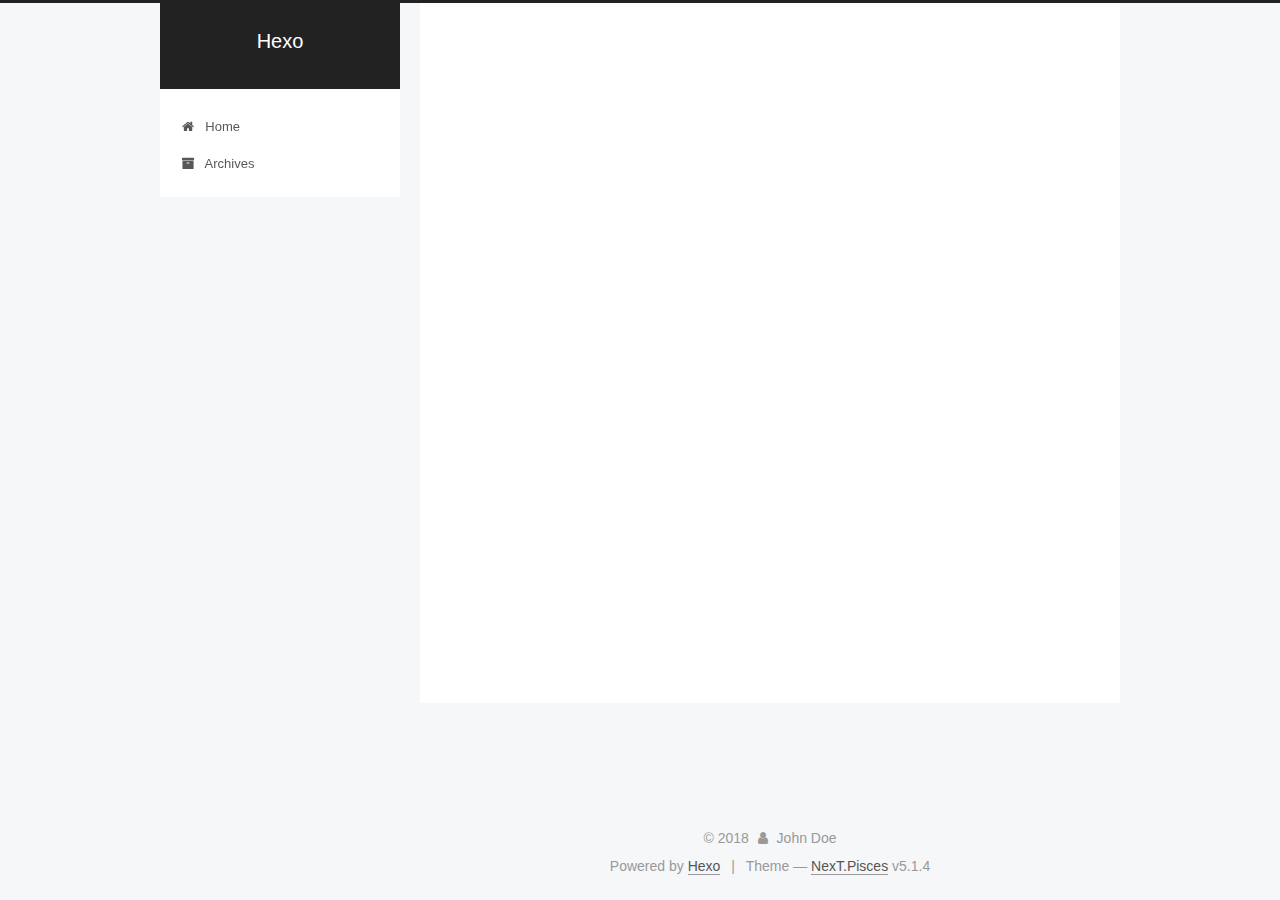
<file: 2018/04/25/今天开始写博客/index.html>
<!DOCTYPE html>



  


<html class="theme-next pisces use-motion" lang="">
<head>
  <meta charset="UTF-8"/>
<meta http-equiv="X-UA-Compatible" content="IE=edge" />
<meta name="viewport" content="width=device-width, initial-scale=1, maximum-scale=1"/>
<meta name="theme-color" content="#222">









<meta http-equiv="Cache-Control" content="no-transform" />
<meta http-equiv="Cache-Control" content="no-siteapp" />
















  
  
  <link href="/lib/fancybox/source/jquery.fancybox.css?v=2.1.5" rel="stylesheet" type="text/css" />







<link href="/lib/font-awesome/css/font-awesome.min.css?v=4.6.2" rel="stylesheet" type="text/css" />

<link href="/css/main.css?v=5.1.4" rel="stylesheet" type="text/css" />


  <link rel="apple-touch-icon" sizes="180x180" href="/images/apple-touch-icon-next.png?v=5.1.4">


  <link rel="icon" type="image/png" sizes="32x32" href="/images/favicon-32x32-next.png?v=5.1.4">


  <link rel="icon" type="image/png" sizes="16x16" href="/images/favicon-16x16-next.png?v=5.1.4">


  <link rel="mask-icon" href="/images/logo.svg?v=5.1.4" color="#222">





  <meta name="keywords" content="Hexo, NexT" />










<meta property="og:type" content="article">
<meta property="og:title" content="今天开始写博客">
<meta property="og:url" content="http://yoursite.com/2018/04/25/今天开始写博客/index.html">
<meta property="og:site_name" content="Hexo">
<meta property="og:locale" content="default">
<meta property="og:updated_time" content="2018-04-25T03:50:12.925Z">
<meta name="twitter:card" content="summary">
<meta name="twitter:title" content="今天开始写博客">



<script type="text/javascript" id="hexo.configurations">
  var NexT = window.NexT || {};
  var CONFIG = {
    root: '/',
    scheme: 'Pisces',
    version: '5.1.4',
    sidebar: {"position":"left","display":"post","offset":12,"b2t":false,"scrollpercent":false,"onmobile":false},
    fancybox: true,
    tabs: true,
    motion: {"enable":true,"async":false,"transition":{"post_block":"fadeIn","post_header":"slideDownIn","post_body":"slideDownIn","coll_header":"slideLeftIn","sidebar":"slideUpIn"}},
    duoshuo: {
      userId: '0',
      author: 'Author'
    },
    algolia: {
      applicationID: '',
      apiKey: '',
      indexName: '',
      hits: {"per_page":10},
      labels: {"input_placeholder":"Search for Posts","hits_empty":"We didn't find any results for the search: ${query}","hits_stats":"${hits} results found in ${time} ms"}
    }
  };
</script>



  <link rel="canonical" href="http://yoursite.com/2018/04/25/今天开始写博客/"/>





  <title>今天开始写博客 | Hexo</title>
  








</head>

<body itemscope itemtype="http://schema.org/WebPage" lang="default">

  
  
    
  

  <div class="container sidebar-position-left page-post-detail">
    <div class="headband"></div>

    <header id="header" class="header" itemscope itemtype="http://schema.org/WPHeader">
      <div class="header-inner"><div class="site-brand-wrapper">
  <div class="site-meta ">
    

    <div class="custom-logo-site-title">
      <a href="/"  class="brand" rel="start">
        <span class="logo-line-before"><i></i></span>
        <span class="site-title">Hexo</span>
        <span class="logo-line-after"><i></i></span>
      </a>
    </div>
      
        <p class="site-subtitle"></p>
      
  </div>

  <div class="site-nav-toggle">
    <button>
      <span class="btn-bar"></span>
      <span class="btn-bar"></span>
      <span class="btn-bar"></span>
    </button>
  </div>
</div>

<nav class="site-nav">
  

  
    <ul id="menu" class="menu">
      
        
        <li class="menu-item menu-item-home">
          <a href="/" rel="section">
            
              <i class="menu-item-icon fa fa-fw fa-home"></i> <br />
            
            Home
          </a>
        </li>
      
        
        <li class="menu-item menu-item-archives">
          <a href="/archives/" rel="section">
            
              <i class="menu-item-icon fa fa-fw fa-archive"></i> <br />
            
            Archives
          </a>
        </li>
      

      
    </ul>
  

  
</nav>



 </div>
    </header>

    <main id="main" class="main">
      <div class="main-inner">
        <div class="content-wrap">
          <div id="content" class="content">
            

  <div id="posts" class="posts-expand">
    

  

  
  
  

  <article class="post post-type-normal" itemscope itemtype="http://schema.org/Article">
  
  
  
  <div class="post-block">
    <link itemprop="mainEntityOfPage" href="http://yoursite.com/2018/04/25/今天开始写博客/">

    <span hidden itemprop="author" itemscope itemtype="http://schema.org/Person">
      <meta itemprop="name" content="John Doe">
      <meta itemprop="description" content="">
      <meta itemprop="image" content="/images/avatar.gif">
    </span>

    <span hidden itemprop="publisher" itemscope itemtype="http://schema.org/Organization">
      <meta itemprop="name" content="Hexo">
    </span>

    
      <header class="post-header">

        
        
          <h1 class="post-title" itemprop="name headline">今天开始写博客</h1>
        

        <div class="post-meta">
          <span class="post-time">
            
              <span class="post-meta-item-icon">
                <i class="fa fa-calendar-o"></i>
              </span>
              
                <span class="post-meta-item-text">Posted on</span>
              
              <time title="Post created" itemprop="dateCreated datePublished" datetime="2018-04-25T11:50:12+08:00">
                2018-04-25
              </time>
            

            

            
          </span>

          

          
            
          

          
          

          

          

          

        </div>
      </header>
    

    
    
    
    <div class="post-body" itemprop="articleBody">

      
      

      
        
      
    </div>
    
    
    

    

    

    

    <footer class="post-footer">
      

      
      
      

      
        <div class="post-nav">
          <div class="post-nav-next post-nav-item">
            
              <a href="/2018/04/25/hello-world/" rel="next" title="Hello World">
                <i class="fa fa-chevron-left"></i> Hello World
              </a>
            
          </div>

          <span class="post-nav-divider"></span>

          <div class="post-nav-prev post-nav-item">
            
          </div>
        </div>
      

      
      
    </footer>
  </div>
  
  
  
  </article>



    <div class="post-spread">
      
    </div>
  </div>


          </div>
          


          

  



        </div>
        
          
  
  <div class="sidebar-toggle">
    <div class="sidebar-toggle-line-wrap">
      <span class="sidebar-toggle-line sidebar-toggle-line-first"></span>
      <span class="sidebar-toggle-line sidebar-toggle-line-middle"></span>
      <span class="sidebar-toggle-line sidebar-toggle-line-last"></span>
    </div>
  </div>

  <aside id="sidebar" class="sidebar">
    
    <div class="sidebar-inner">

      

      

      <section class="site-overview-wrap sidebar-panel sidebar-panel-active">
        <div class="site-overview">
          <div class="site-author motion-element" itemprop="author" itemscope itemtype="http://schema.org/Person">
            
              <p class="site-author-name" itemprop="name">John Doe</p>
              <p class="site-description motion-element" itemprop="description"></p>
          </div>

          <nav class="site-state motion-element">

            
              <div class="site-state-item site-state-posts">
              
                <a href="/archives/">
              
                  <span class="site-state-item-count">2</span>
                  <span class="site-state-item-name">posts</span>
                </a>
              </div>
            

            

            

          </nav>

          

          

          
          

          
          

          

        </div>
      </section>

      

      

    </div>
  </aside>


        
      </div>
    </main>

    <footer id="footer" class="footer">
      <div class="footer-inner">
        <div class="copyright">&copy; <span itemprop="copyrightYear">2018</span>
  <span class="with-love">
    <i class="fa fa-user"></i>
  </span>
  <span class="author" itemprop="copyrightHolder">John Doe</span>

  
</div>


  <div class="powered-by">Powered by <a class="theme-link" target="_blank" href="https://hexo.io">Hexo</a></div>



  <span class="post-meta-divider">|</span>



  <div class="theme-info">Theme &mdash; <a class="theme-link" target="_blank" href="https://github.com/iissnan/hexo-theme-next">NexT.Pisces</a> v5.1.4</div>




        







        
      </div>
    </footer>

    
      <div class="back-to-top">
        <i class="fa fa-arrow-up"></i>
        
      </div>
    

    

  </div>

  

<script type="text/javascript">
  if (Object.prototype.toString.call(window.Promise) !== '[object Function]') {
    window.Promise = null;
  }
</script>









  












  
  
    <script type="text/javascript" src="/lib/jquery/index.js?v=2.1.3"></script>
  

  
  
    <script type="text/javascript" src="/lib/fastclick/lib/fastclick.min.js?v=1.0.6"></script>
  

  
  
    <script type="text/javascript" src="/lib/jquery_lazyload/jquery.lazyload.js?v=1.9.7"></script>
  

  
  
    <script type="text/javascript" src="/lib/velocity/velocity.min.js?v=1.2.1"></script>
  

  
  
    <script type="text/javascript" src="/lib/velocity/velocity.ui.min.js?v=1.2.1"></script>
  

  
  
    <script type="text/javascript" src="/lib/fancybox/source/jquery.fancybox.pack.js?v=2.1.5"></script>
  


  


  <script type="text/javascript" src="/js/src/utils.js?v=5.1.4"></script>

  <script type="text/javascript" src="/js/src/motion.js?v=5.1.4"></script>



  
  


  <script type="text/javascript" src="/js/src/affix.js?v=5.1.4"></script>

  <script type="text/javascript" src="/js/src/schemes/pisces.js?v=5.1.4"></script>



  
  <script type="text/javascript" src="/js/src/scrollspy.js?v=5.1.4"></script>
<script type="text/javascript" src="/js/src/post-details.js?v=5.1.4"></script>



  


  <script type="text/javascript" src="/js/src/bootstrap.js?v=5.1.4"></script>



  


  




	





  





  












  





  

  

  

  
  

  

  

  

</body>
</html>
</file>
<file: css/main.css>
/* normalize.css v3.0.2 | MIT License | git.io/normalize */
html {
  font-family: sans-serif; /* 1 */
  -ms-text-size-adjust: 100%; /* 2 */
  -webkit-text-size-adjust: 100%; /* 2 */
}
body {
  margin: 0;
}
article,
aside,
details,
figcaption,
figure,
footer,
header,
hgroup,
main,
menu,
nav,
section,
summary {
  display: block;
}
audio,
canvas,
progress,
video {
  display: inline-block; /* 1 */
  vertical-align: baseline; /* 2 */
}
audio:not([controls]) {
  display: none;
  height: 0;
}
[hidden],
template {
  display: none;
}
a {
  background-color: transparent;
}
a:active,
a:hover {
  outline: 0;
}
abbr[title] {
  border-bottom: 1px dotted;
}
b,
strong {
  font-weight: bold;
}
dfn {
  font-style: italic;
}
h1 {
  font-size: 2em;
  margin: 0.67em 0;
}
mark {
  background: #ff0;
  color: #000;
}
small {
  font-size: 80%;
}
sub,
sup {
  font-size: 75%;
  line-height: 0;
  position: relative;
  vertical-align: baseline;
}
sup {
  top: -0.5em;
}
sub {
  bottom: -0.25em;
}
img {
  border: 0;
}
svg:not(:root) {
  overflow: hidden;
}
figure {
  margin: 1em 40px;
}
hr {
  -moz-box-sizing: content-box;
  box-sizing: content-box;
  height: 0;
}
pre {
  overflow: auto;
}
code,
kbd,
pre,
samp {
  font-family: monospace, monospace;
  font-size: 1em;
}
button,
input,
optgroup,
select,
textarea {
  color: inherit; /* 1 */
  font: inherit; /* 2 */
  margin: 0; /* 3 */
}
button {
  overflow: visible;
}
button,
select {
  text-transform: none;
}
button,
html input[type="button"],
input[type="reset"],
input[type="submit"] {
  -webkit-appearance: button; /* 2 */
  cursor: pointer; /* 3 */
}
button[disabled],
html input[disabled] {
  cursor: default;
}
button::-moz-focus-inner,
input::-moz-focus-inner {
  border: 0;
  padding: 0;
}
input {
  line-height: normal;
}
input[type="checkbox"],
input[type="radio"] {
  box-sizing: border-box; /* 1 */
  padding: 0; /* 2 */
}
input[type="number"]::-webkit-inner-spin-button,
input[type="number"]::-webkit-outer-spin-button {
  height: auto;
}
input[type="search"] {
  -webkit-appearance: textfield; /* 1 */
  -moz-box-sizing: content-box;
  -webkit-box-sizing: content-box; /* 2 */
  box-sizing: content-box;
}
input[type="search"]::-webkit-search-cancel-button,
input[type="search"]::-webkit-search-decoration {
  -webkit-appearance: none;
}
fieldset {
  border: 1px solid #c0c0c0;
  margin: 0 2px;
  padding: 0.35em 0.625em 0.75em;
}
legend {
  border: 0; /* 1 */
  padding: 0; /* 2 */
}
textarea {
  overflow: auto;
}
optgroup {
  font-weight: bold;
}
table {
  border-collapse: collapse;
  border-spacing: 0;
}
td,
th {
  padding: 0;
}
::selection {
  background: #262a30;
  color: #fff;
}
body {
  position: relative;
  font-family: 'Lato', "PingFang SC", "Microsoft YaHei", sans-serif;
  font-size: 14px;
  line-height: 2;
  color: #555;
  background: #f5f7f9;
}
@media (max-width: 767px) {
  body {
    padding-right: 0 !important;
  }
}
@media (min-width: 768px) and (max-width: 991px) {
  body {
    padding-right: 0 !important;
  }
}
@media (min-width: 1600px) {
  body {
    font-size: 16px;
  }
}
h1,
h2,
h3,
h4,
h5,
h6 {
  margin: 0;
  padding: 0;
  font-weight: bold;
  line-height: 1.5;
  font-family: 'Lato', "PingFang SC", "Microsoft YaHei", sans-serif;
}
h2,
h3,
h4,
h5,
h6 {
  margin: 20px 0 15px;
}
h1 {
  font-size: 22px;
}
@media (max-width: 767px) {
  h1 {
    font-size: 18px;
  }
}
h2 {
  font-size: 20px;
}
@media (max-width: 767px) {
  h2 {
    font-size: 16px;
  }
}
h3 {
  font-size: 18px;
}
@media (max-width: 767px) {
  h3 {
    font-size: 14px;
  }
}
h4 {
  font-size: 16px;
}
@media (max-width: 767px) {
  h4 {
    font-size: 12px;
  }
}
h5 {
  font-size: 14px;
}
@media (max-width: 767px) {
  h5 {
    font-size: 10px;
  }
}
h6 {
  font-size: 12px;
}
@media (max-width: 767px) {
  h6 {
    font-size: 8px;
  }
}
p {
  margin: 0 0 20px 0;
}
a {
  color: #555;
  text-decoration: none;
  outline: none;
  border-bottom: 1px solid #999;
  word-wrap: break-word;
}
a:hover {
  color: #222;
  border-bottom-color: #222;
}
blockquote {
  margin: 0;
  padding: 0;
}
img {
  display: block;
  margin: auto;
  max-width: 100%;
  height: auto;
}
hr {
  margin: 40px 0;
  height: 3px;
  border: none;
  background-color: #ddd;
  background-image: repeating-linear-gradient(-45deg, #fff, #fff 4px, transparent 4px, transparent 8px);
}
blockquote {
  padding: 0 15px;
  color: #666;
  border-left: 4px solid #ddd;
}
blockquote cite::before {
  content: "-";
  padding: 0 5px;
}
dt {
  font-weight: 700;
}
dd {
  margin: 0;
  padding: 0;
}
kbd {
  border: 1px solid #ccc;
  border-radius: 0.2em;
  box-shadow: 0.1em 0.1em 0.2em rgba(0,0,0,0.1);
  background-color: #f9f9f9;
  font-family: inherit;
  background-image: -webkit-linear-gradient(top, #eee, #fff, #eee);
  padding: 0.1em 0.3em;
  white-space: nowrap;
}
.text-left {
  text-align: left;
}
.text-center {
  text-align: center;
}
.text-right {
  text-align: right;
}
.text-justify {
  text-align: justify;
}
.text-nowrap {
  white-space: nowrap;
}
.text-lowercase {
  text-transform: lowercase;
}
.text-uppercase {
  text-transform: uppercase;
}
.text-capitalize {
  text-transform: capitalize;
}
.center-block {
  display: block;
  margin-left: auto;
  margin-right: auto;
}
.clearfix:before,
.clearfix:after {
  content: " ";
  display: table;
}
.clearfix:after {
  clear: both;
}
.pullquote {
  width: 45%;
}
.pullquote.left {
  float: left;
  margin-left: 5px;
  margin-right: 10px;
}
.pullquote.right {
  float: right;
  margin-left: 10px;
  margin-right: 5px;
}
.affix.affix.affix {
  position: fixed;
}
.translation {
  margin-top: -20px;
  font-size: 14px;
  color: #999;
}
.scrollbar-measure {
  width: 100px;
  height: 100px;
  overflow: scroll;
  position: absolute;
  top: -9999px;
}
.use-motion .motion-element {
  opacity: 0;
}
table {
  margin: 20px 0;
  width: 100%;
  border-collapse: collapse;
  border-spacing: 0;
  border: 1px solid #ddd;
  font-size: 14px;
  table-layout: fixed;
  word-wrap: break-all;
}
table>tbody>tr:nth-of-type(odd) {
  background-color: #f9f9f9;
}
table>tbody>tr:hover {
  background-color: #f5f5f5;
}
caption,
th,
td {
  padding: 8px;
  text-align: left;
  vertical-align: middle;
  font-weight: normal;
}
th,
td {
  border-bottom: 3px solid #ddd;
  border-right: 1px solid #eee;
}
th {
  padding-bottom: 10px;
  font-weight: 700;
}
td {
  border-bottom-width: 1px;
}
html,
body {
  height: 100%;
}
.container {
  position: relative;
  min-height: 100%;
}
.header-inner {
  margin: 0 auto;
  padding: 100px 0 70px;
  width: 700px;
}
@media (min-width: 1600px) {
  .container .header-inner {
    width: 900px;
  }
}
.main {
  padding-bottom: 150px;
}
.main-inner {
  margin: 0 auto;
  width: 700px;
}
@media (min-width: 1600px) {
  .container .main-inner {
    width: 900px;
  }
}
.footer {
  position: absolute;
  left: 0;
  bottom: 0;
  width: 100%;
  min-height: 50px;
}
.footer-inner {
  box-sizing: border-box;
  margin: 20px auto;
  width: 700px;
}
@media (min-width: 1600px) {
  .container .footer-inner {
    width: 900px;
  }
}
pre,
.highlight {
  overflow: auto;
  margin: 20px 0;
  padding: 0;
  font-size: 13px;
  color: #4d4d4c;
  background: #f7f7f7;
  line-height: 1.6;
}
pre,
code {
  font-family: consolas, Menlo, "PingFang SC", "Microsoft YaHei", monospace;
}
code {
  padding: 2px 4px;
  word-wrap: break-word;
  color: #555;
  background: #eee;
  border-radius: 3px;
  font-size: 13px;
}
pre {
  padding: 10px;
}
pre code {
  padding: 0;
  color: #4d4d4c;
  background: none;
  text-shadow: none;
}
.highlight {
  border-radius: 1px;
}
.highlight pre {
  border: none;
  margin: 0;
  padding: 10px 0;
}
.highlight table {
  margin: 0;
  width: auto;
  border: none;
}
.highlight td {
  border: none;
  padding: 0;
}
.highlight figcaption {
  font-size: 1em;
  color: #4d4d4c;
  line-height: 1em;
  margin-bottom: 1em;
}
.highlight figcaption:before,
.highlight figcaption:after {
  content: " ";
  display: table;
}
.highlight figcaption:after {
  clear: both;
}
.highlight figcaption a {
  float: right;
  color: #4d4d4c;
}
.highlight figcaption a:hover {
  border-bottom-color: #4d4d4c;
}
.highlight .gutter pre {
  padding-left: 10px;
  padding-right: 10px;
  color: #869194;
  text-align: right;
  background-color: #eff2f3;
}
.highlight .code pre {
  width: 100%;
  padding-left: 10px;
  padding-right: 10px;
  background-color: #f7f7f7;
}
.highlight .line {
  height: 20px;
}
.gutter {
  -webkit-user-select: none;
  -moz-user-select: none;
  -ms-user-select: none;
  user-select: none;
}
.gist table {
  width: auto;
}
.gist table td {
  border: none;
}
pre .deletion {
  background: #fdd;
}
pre .addition {
  background: #dfd;
}
pre .meta {
  color: #8959a8;
}
pre .comment {
  color: #8e908c;
}
pre .variable,
pre .attribute,
pre .tag,
pre .regexp,
pre .ruby .constant,
pre .xml .tag .title,
pre .xml .pi,
pre .xml .doctype,
pre .html .doctype,
pre .css .id,
pre .css .class,
pre .css .pseudo {
  color: #c82829;
}
pre .number,
pre .preprocessor,
pre .built_in,
pre .literal,
pre .params,
pre .constant,
pre .command {
  color: #f5871f;
}
pre .ruby .class .title,
pre .css .rules .attribute,
pre .string,
pre .value,
pre .inheritance,
pre .header,
pre .ruby .symbol,
pre .xml .cdata,
pre .special,
pre .number,
pre .formula {
  color: #718c00;
}
pre .title,
pre .css .hexcolor {
  color: #3e999f;
}
pre .function,
pre .python .decorator,
pre .python .title,
pre .ruby .function .title,
pre .ruby .title .keyword,
pre .perl .sub,
pre .javascript .title,
pre .coffeescript .title {
  color: #4271ae;
}
pre .keyword,
pre .javascript .function {
  color: #8959a8;
}
.full-image.full-image.full-image.full-image {
  border: none;
  max-width: 100%;
  width: auto;
  margin: 20px auto 25px;
}
@media (min-width: 992px) {
  .full-image.full-image.full-image.full-image {
    max-width: none;
    width: 118%;
    margin: 0 -9%;
  }
}
.blockquote-center,
.page-home .post-type-quote blockquote,
.page-post-detail .post-type-quote blockquote {
  position: relative;
  margin: 40px 0;
  padding: 0;
  border-left: none;
  text-align: center;
}
.blockquote-center::before,
.page-home .post-type-quote blockquote::before,
.page-post-detail .post-type-quote blockquote::before,
.blockquote-center::after,
.page-home .post-type-quote blockquote::after,
.page-post-detail .post-type-quote blockquote::after {
  position: absolute;
  content: ' ';
  display: block;
  width: 100%;
  height: 24px;
  opacity: 0.2;
  background-repeat: no-repeat;
  background-position: 0 -6px;
  background-size: 22px 22px;
}
.blockquote-center::before,
.page-home .post-type-quote blockquote::before,
.page-post-detail .post-type-quote blockquote::before {
  top: -20px;
  background-image: url("../images/quote-l.svg");
  border-top: 1px solid #ccc;
}
.blockquote-center::after,
.page-home .post-type-quote blockquote::after,
.page-post-detail .post-type-quote blockquote::after {
  bottom: -20px;
  background-image: url("../images/quote-r.svg");
  border-bottom: 1px solid #ccc;
  background-position: 100% 8px;
}
.blockquote-center p,
.page-home .post-type-quote blockquote p,
.page-post-detail .post-type-quote blockquote p,
.blockquote-center div,
.page-home .post-type-quote blockquote div,
.page-post-detail .post-type-quote blockquote div {
  text-align: center;
}
.post .post-body .group-picture img {
  box-sizing: border-box;
  padding: 0 3px;
  border: none;
}
.post .group-picture-row {
  overflow: hidden;
  margin-top: 6px;
}
.post .group-picture-row:first-child {
  margin-top: 0;
}
.post .group-picture-column {
  float: left;
}
.page-post-detail .post-body .group-picture-column {
  float: none;
  margin-top: 10px;
  width: auto !important;
}
.page-post-detail .post-body .group-picture-column img {
  margin: 0 auto;
}
.page-archive .group-picture-container {
  overflow: hidden;
}
.page-archive .group-picture-row {
  float: left;
}
.page-archive .group-picture-row:first-child {
  margin-top: 6px;
}
.page-archive .group-picture-column {
  max-width: 150px;
  max-height: 150px;
}
.post-body .note {
  position: relative;
  padding: 15px;
  margin-bottom: 20px;
  border: 1px solid #eee;
  border-left-width: 5px;
  border-radius: 3px;
}
.post-body .note h2,
.post-body .note h3,
.post-body .note h4,
.post-body .note h5,
.post-body .note h6 {
  margin-top: 0;
  margin-bottom: 0;
  border-bottom: initial;
  padding-top: 0 !important;
}
.post-body .note p:first-child,
.post-body .note ul:first-child,
.post-body .note ol:first-child,
.post-body .note table:first-child,
.post-body .note pre:first-child,
.post-body .note blockquote:first-child {
  margin-top: 0;
}
.post-body .note p:last-child,
.post-body .note ul:last-child,
.post-body .note ol:last-child,
.post-body .note table:last-child,
.post-body .note pre:last-child,
.post-body .note blockquote:last-child {
  margin-bottom: 0;
}
.post-body .note.default {
  border-left-color: #777;
}
.post-body .note.default h2,
.post-body .note.default h3,
.post-body .note.default h4,
.post-body .note.default h5,
.post-body .note.default h6 {
  color: #777;
}
.post-body .note.primary {
  border-left-color: #6f42c1;
}
.post-body .note.primary h2,
.post-body .note.primary h3,
.post-body .note.primary h4,
.post-body .note.primary h5,
.post-body .note.primary h6 {
  color: #6f42c1;
}
.post-body .note.info {
  border-left-color: #428bca;
}
.post-body .note.info h2,
.post-body .note.info h3,
.post-body .note.info h4,
.post-body .note.info h5,
.post-body .note.info h6 {
  color: #428bca;
}
.post-body .note.success {
  border-left-color: #5cb85c;
}
.post-body .note.success h2,
.post-body .note.success h3,
.post-body .note.success h4,
.post-body .note.success h5,
.post-body .note.success h6 {
  color: #5cb85c;
}
.post-body .note.warning {
  border-left-color: #f0ad4e;
}
.post-body .note.warning h2,
.post-body .note.warning h3,
.post-body .note.warning h4,
.post-body .note.warning h5,
.post-body .note.warning h6 {
  color: #f0ad4e;
}
.post-body .note.danger {
  border-left-color: #d9534f;
}
.post-body .note.danger h2,
.post-body .note.danger h3,
.post-body .note.danger h4,
.post-body .note.danger h5,
.post-body .note.danger h6 {
  color: #d9534f;
}
.post-body .label {
  display: inline;
  padding: 0 2px;
  white-space: nowrap;
}
.post-body .label.default {
  background-color: #f0f0f0;
}
.post-body .label.primary {
  background-color: #efe6f7;
}
.post-body .label.info {
  background-color: #e5f2f8;
}
.post-body .label.success {
  background-color: #e7f4e9;
}
.post-body .label.warning {
  background-color: #fcf6e1;
}
.post-body .label.danger {
  background-color: #fae8eb;
}
.post-body .tabs {
  position: relative;
  display: block;
  margin-bottom: 20px;
  padding-top: 10px;
}
.post-body .tabs ul.nav-tabs {
  margin: 0;
  padding: 0;
  display: flex;
  margin-bottom: -1px;
}
@media (max-width: 413px) {
  .post-body .tabs ul.nav-tabs {
    display: block;
    margin-bottom: 5px;
  }
}
.post-body .tabs ul.nav-tabs li.tab {
  list-style-type: none !important;
  margin: 0 0.25em 0 0;
  border-top: 3px solid transparent;
  border-left: 1px solid transparent;
  border-right: 1px solid transparent;
}
@media (max-width: 413px) {
  .post-body .tabs ul.nav-tabs li.tab {
    margin: initial;
    border-top: 1px solid transparent;
    border-left: 3px solid transparent;
    border-right: 1px solid transparent;
    border-bottom: 1px solid transparent;
  }
}
.post-body .tabs ul.nav-tabs li.tab a {
  outline: 0;
  border-bottom: initial;
  display: block;
  line-height: 1.8em;
  padding: 0.25em 0.75em;
  transition-duration: 0.2s;
  transition-timing-function: ease-out;
  transition-delay: 0s;
}
.post-body .tabs ul.nav-tabs li.tab a i {
  width: 1.285714285714286em;
}
.post-body .tabs ul.nav-tabs li.tab.active {
  border-top: 3px solid #fc6423;
  border-left: 1px solid #ddd;
  border-right: 1px solid #ddd;
  background-color: #fff;
}
@media (max-width: 413px) {
  .post-body .tabs ul.nav-tabs li.tab.active {
    border-top: 1px solid #ddd;
    border-left: 3px solid #fc6423;
    border-right: 1px solid #ddd;
    border-bottom: 1px solid #ddd;
  }
}
.post-body .tabs ul.nav-tabs li.tab.active a {
  cursor: default;
  color: #555;
}
.post-body .tabs .tab-content {
  background-color: #fff;
}
.post-body .tabs .tab-content .tab-pane {
  border: 1px solid #ddd;
  padding: 20px 20px 0 20px;
}
.post-body .tabs .tab-content .tab-pane:not(.active) {
  display: none !important;
}
.post-body .tabs .tab-content .tab-pane.active {
  display: block !important;
}
.btn {
  display: inline-block;
  padding: 0 20px;
  font-size: 14px;
  color: #555;
  background: #fff;
  border: 2px solid #555;
  text-decoration: none;
  border-radius: 2px;
  transition-property: background-color;
  transition-duration: 0.2s;
  transition-timing-function: ease-in-out;
  transition-delay: 0s;
  line-height: 2;
}
.btn:hover {
  border-color: #222;
  color: #fff;
  background: #222;
}
.btn +.btn {
  margin: 0 0 8px 8px;
}
.btn .fa-fw {
  width: 1.285714285714286em;
  text-align: left;
}
.btn-bar {
  display: block;
  width: 22px;
  height: 2px;
  background: #555;
  border-radius: 1px;
}
.btn-bar+.btn-bar {
  margin-top: 4px;
}
.pagination {
  margin: 120px 0 40px;
  text-align: center;
  border-top: 1px solid #eee;
}
.page-number-basic,
.pagination .prev,
.pagination .next,
.pagination .page-number,
.pagination .space {
  display: inline-block;
  position: relative;
  top: -1px;
  margin: 0 10px;
  padding: 0 11px;
}
@media (max-width: 767px) {
  .page-number-basic,
  .pagination .prev,
  .pagination .next,
  .pagination .page-number,
  .pagination .space {
    margin: 0 5px;
  }
}
.pagination .prev,
.pagination .next,
.pagination .page-number {
  border-bottom: 0;
  border-top: 1px solid #eee;
  transition-property: border-color;
  transition-duration: 0.2s;
  transition-timing-function: ease-in-out;
  transition-delay: 0s;
}
.pagination .prev:hover,
.pagination .next:hover,
.pagination .page-number:hover {
  border-top-color: #222;
}
.pagination .space {
  padding: 0;
  margin: 0;
}
.pagination .prev {
  margin-left: 0;
}
.pagination .next {
  margin-right: 0;
}
.pagination .page-number.current {
  color: #fff;
  background: #ccc;
  border-top-color: #ccc;
}
@media (max-width: 767px) {
  .pagination {
    border-top: none;
  }
  .pagination .prev,
  .pagination .next,
  .pagination .page-number {
    margin-bottom: 10px;
    border-top: 0;
    border-bottom: 1px solid #eee;
    padding: 0 10px;
  }
  .pagination .prev:hover,
  .pagination .next:hover,
  .pagination .page-number:hover {
    border-bottom-color: #222;
  }
}
.comments {
  margin: 60px 20px 0;
}
.tag-cloud {
  text-align: center;
}
.tag-cloud a {
  display: inline-block;
  margin: 10px;
}
.back-to-top {
  box-sizing: border-box;
  position: fixed;
  bottom: -100px;
  right: 30px;
  z-index: 1050;
  padding: 0 6px;
  width: 24px;
  background: #222;
  font-size: 12px;
  opacity: 0.6;
  color: #fff;
  cursor: pointer;
  text-align: center;
  -webkit-transform: translateZ(0);
  transition-property: bottom;
  transition-duration: 0.2s;
  transition-timing-function: ease-in-out;
  transition-delay: 0s;
}
@media (min-width: 768px) and (max-width: 991px) {
  .back-to-top {
    display: none !important;
  }
}
@media (max-width: 767px) {
  .back-to-top {
    display: none !important;
  }
}
.back-to-top.back-to-top-on {
  bottom: 30px;
}
.header {
  background: transparent;
}
.header-inner {
  position: relative;
}
.headband {
  height: 3px;
  background: #222;
}
.site-meta {
  margin: 0;
  text-align: center;
}
@media (max-width: 767px) {
  .site-meta {
    text-align: center;
  }
}
.brand {
  position: relative;
  display: inline-block;
  padding: 0 40px;
  color: #fff;
  background: #222;
  border-bottom: none;
}
.brand:hover {
  color: #fff;
}
.logo {
  display: inline-block;
  margin-right: 5px;
  line-height: 36px;
  vertical-align: top;
}
.site-title {
  display: inline-block;
  vertical-align: top;
  line-height: 36px;
  font-size: 20px;
  font-weight: normal;
  font-family: 'Lato', "PingFang SC", "Microsoft YaHei", sans-serif;
}
.site-subtitle {
  margin-top: 10px;
  font-size: 13px;
  color: #ddd;
}
.use-motion .brand {
  opacity: 0;
}
.use-motion .logo,
.use-motion .site-title,
.use-motion .site-subtitle {
  opacity: 0;
  position: relative;
  top: -10px;
}
.site-nav-toggle {
  display: none;
  position: absolute;
  top: 10px;
  left: 10px;
}
@media (max-width: 767px) {
  .site-nav-toggle {
    display: block;
  }
}
.site-nav-toggle button {
  margin-top: 2px;
  padding: 9px 10px;
  background: transparent;
  border: none;
}
@media (max-width: 767px) {
  .site-nav {
    display: none;
    margin: 0 -10px;
    padding: 0 10px;
    clear: both;
    border-top: 1px solid #ddd;
  }
}
@media (min-width: 768px) and (max-width: 991px) {
  .site-nav {
    display: block !important;
  }
}
@media (min-width: 992px) {
  .site-nav {
    display: block !important;
  }
}
.menu {
  margin-top: 20px;
  padding-left: 0;
  text-align: center;
}
.menu .menu-item {
  display: inline-block;
  margin: 0 10px;
  list-style: none;
}
@media screen and (max-width: 767px) {
  .menu .menu-item {
    margin-top: 10px;
  }
}
.menu .menu-item a {
  display: block;
  font-size: 13px;
  line-height: inherit;
  border-bottom: 1px solid transparent;
  transition-property: border-color;
  transition-duration: 0.2s;
  transition-timing-function: ease-in-out;
  transition-delay: 0s;
}
.menu .menu-item a:hover,
.menu-item-active a {
  border-bottom-color: #222;
}
.menu .menu-item .fa {
  margin-right: 5px;
}
.use-motion .menu-item {
  opacity: 0;
}
.post-body {
  font-family: 'Lato', "PingFang SC", "Microsoft YaHei", sans-serif;
}
@media (max-width: 767px) {
  .post-body {
    word-break: break-word;
  }
}
.post-body .fancybox img {
  display: block !important;
  margin: 0 auto;
  cursor: pointer;
  cursor: zoom-in;
  cursor: -webkit-zoom-in;
}
.post-body .image-caption,
.post-body .figure .caption {
  margin: -20px auto 15px;
  text-align: center;
  font-size: 14px;
  color: #999;
  font-weight: bold;
  line-height: 1;
}
.post-sticky-flag {
  display: inline-block;
  font-size: 16px;
  -ms-transform: rotate(30deg);
  -webkit-transform: rotate(30deg);
  -moz-transform: rotate(30deg);
  -ms-transform: rotate(30deg);
  -o-transform: rotate(30deg);
  transform: rotate(30deg);
}
.use-motion .post-block,
.use-motion .pagination,
.use-motion .comments {
  opacity: 0;
}
.use-motion .post-header {
  opacity: 0;
}
.use-motion .post-body {
  opacity: 0;
}
.use-motion .collection-title {
  opacity: 0;
}
.posts-expand {
  padding-top: 40px;
}
@media (max-width: 767px) {
  .posts-expand {
    margin: 0 20px;
  }
  .post-body pre .gutter pre {
    padding-right: 10px;
  }
  .post-body .highlight {
    margin-left: 0px;
    margin-right: 0px;
    padding: 0;
  }
  .post-body .highlight .gutter pre {
    padding-right: 10px;
  }
}
@media (min-width: 992px) {
  .posts-expand .post-body {
    text-align: justify;
  }
}
.posts-expand .post-body h2,
.posts-expand .post-body h3,
.posts-expand .post-body h4,
.posts-expand .post-body h5,
.posts-expand .post-body h6 {
  padding-top: 10px;
}
.posts-expand .post-body h2 .header-anchor,
.posts-expand .post-body h3 .header-anchor,
.posts-expand .post-body h4 .header-anchor,
.posts-expand .post-body h5 .header-anchor,
.posts-expand .post-body h6 .header-anchor {
  float: right;
  margin-left: 10px;
  color: #ccc;
  border-bottom-style: none;
  visibility: hidden;
}
.posts-expand .post-body h2 .header-anchor:hover,
.posts-expand .post-body h3 .header-anchor:hover,
.posts-expand .post-body h4 .header-anchor:hover,
.posts-expand .post-body h5 .header-anchor:hover,
.posts-expand .post-body h6 .header-anchor:hover {
  color: inherit;
}
.posts-expand .post-body h2:hover .header-anchor,
.posts-expand .post-body h3:hover .header-anchor,
.posts-expand .post-body h4:hover .header-anchor,
.posts-expand .post-body h5:hover .header-anchor,
.posts-expand .post-body h6:hover .header-anchor {
  visibility: visible;
}
.posts-expand .post-body ul li {
  list-style: circle;
}
.posts-expand .post-body img {
  box-sizing: border-box;
  margin: auto;
  padding: 3px;
  border: 1px solid #ddd;
}
.posts-expand .post-body .fancybox img {
  margin: 0 auto 25px;
}
@media (max-width: 767px) {
  .posts-collapse {
    margin: 0 20px;
  }
  .posts-collapse .post-title,
  .posts-collapse .post-meta {
    display: block;
    width: auto;
    text-align: left;
  }
}
.posts-collapse {
  position: relative;
  z-index: 1010;
  margin-left: 55px;
}
.posts-collapse::after {
  content: " ";
  position: absolute;
  top: 20px;
  left: 0;
  margin-left: -2px;
  width: 4px;
  height: 100%;
  background: #f5f5f5;
  z-index: -1;
}
@media (max-width: 767px) {
  .posts-collapse {
    margin: 0 20px;
  }
}
.posts-collapse .collection-title {
  position: relative;
  margin: 60px 0;
}
.posts-collapse .collection-title h1,
.posts-collapse .collection-title h2 {
  margin-left: 20px;
}
.posts-collapse .collection-title small {
  color: #bbb;
  margin-left: 5px;
}
.posts-collapse .collection-title::before {
  content: " ";
  position: absolute;
  left: 0;
  top: 50%;
  margin-left: -4px;
  margin-top: -4px;
  width: 8px;
  height: 8px;
  background: #bbb;
  border-radius: 50%;
}
.posts-collapse .post {
  margin: 30px 0;
}
.posts-collapse .post-header {
  position: relative;
  transition-duration: 0.2s;
  transition-timing-function: ease-in-out;
  transition-delay: 0s;
  transition-property: border;
  border-bottom: 1px dashed #ccc;
}
.posts-collapse .post-header::before {
  content: " ";
  position: absolute;
  left: 0;
  top: 12px;
  width: 6px;
  height: 6px;
  margin-left: -4px;
  background: #bbb;
  border-radius: 50%;
  border: 1px solid #fff;
  transition-duration: 0.2s;
  transition-timing-function: ease-in-out;
  transition-delay: 0s;
  transition-property: background;
}
.posts-collapse .post-header:hover {
  border-bottom-color: #666;
}
.posts-collapse .post-header:hover::before {
  background: #222;
}
.posts-collapse .post-meta {
  position: absolute;
  font-size: 12px;
  left: 20px;
  top: 5px;
}
.posts-collapse .post-comments-count {
  display: none;
}
.posts-collapse .post-title {
  margin-left: 60px;
  font-size: 16px;
  font-weight: normal;
  line-height: inherit;
}
.posts-collapse .post-title::after {
  margin-left: 3px;
  opacity: 0.6;
}
.posts-collapse .post-title a {
  color: #666;
  border-bottom: none;
}
.page-home .post-type-quote .post-header,
.page-post-detail .post-type-quote .post-header,
.page-home .post-type-quote .post-tags,
.page-post-detail .post-type-quote .post-tags {
  display: none;
}
.posts-expand .post-title {
  text-align: center;
  word-break: break-word;
  font-weight: 400;
}
.posts-expand .post-title-link {
  display: inline-block;
  position: relative;
  color: #555;
  border-bottom: none;
  line-height: 1.2;
  vertical-align: top;
}
.posts-expand .post-title-link::before {
  content: "";
  position: absolute;
  width: 100%;
  height: 2px;
  bottom: 0;
  left: 0;
  background-color: #000;
  visibility: hidden;
  -webkit-transform: scaleX(0);
  -moz-transform: scaleX(0);
  -ms-transform: scaleX(0);
  -o-transform: scaleX(0);
  transform: scaleX(0);
  transition-duration: 0.2s;
  transition-timing-function: ease-in-out;
  transition-delay: 0s;
}
.posts-expand .post-title-link:hover::before {
  visibility: visible;
  -webkit-transform: scaleX(1);
  -moz-transform: scaleX(1);
  -ms-transform: scaleX(1);
  -o-transform: scaleX(1);
  transform: scaleX(1);
}
.posts-expand .post-title-link .fa {
  font-size: 16px;
}
.posts-expand .post-meta {
  margin: 3px 0 60px 0;
  color: #999;
  font-family: 'Lato', "PingFang SC", "Microsoft YaHei", sans-serif;
  font-size: 12px;
  text-align: center;
}
.posts-expand .post-meta .post-category-list {
  display: inline-block;
  margin: 0;
  padding: 3px;
}
.posts-expand .post-meta .post-category-list-link {
  color: #999;
}
.posts-expand .post-meta .post-description {
  font-size: 14px;
  margin-top: 2px;
}
.post-meta-divider {
  margin: 0 0.5em;
}
.post-meta-item-icon {
  margin-right: 3px;
}
@media (min-width: 768px) and (max-width: 991px) {
  .post-meta-item-icon {
    display: inline-block;
  }
}
@media (max-width: 767px) {
  .post-meta-item-icon {
    display: inline-block;
  }
}
@media (min-width: 768px) and (max-width: 991px) {
  .post-meta-item-text {
    display: none;
  }
}
@media (max-width: 767px) {
  .post-meta-item-text {
    display: none;
  }
}
@media (max-width: 767px) {
  .posts-expand .post-comments-count {
    display: none;
  }
}
.post-button {
  margin-top: 40px;
}
.posts-expand .post-tags {
  margin-top: 40px;
  text-align: center;
}
.posts-expand .post-tags a {
  display: inline-block;
  margin-right: 10px;
  font-size: 13px;
}
.post-nav {
  display: table;
  margin-top: 15px;
  width: 100%;
  border-top: 1px solid #eee;
}
.post-nav-divider {
  display: table-cell;
  width: 10%;
}
.post-nav-item {
  display: table-cell;
  padding: 10px 0 0 0;
  width: 45%;
  vertical-align: top;
}
.post-nav-item a {
  position: relative;
  display: block;
  line-height: 25px;
  font-size: 14px;
  color: #555;
  border-bottom: none;
}
.post-nav-item a:hover {
  color: #222;
  border-bottom: none;
}
.post-nav-item a:active {
  top: 2px;
}
.post-nav-item .fa {
  position: absolute;
  top: 8px;
  left: 0;
  font-size: 12px;
}
.post-nav-next a {
  padding-left: 15px;
}
.post-nav-prev {
  text-align: right;
}
.post-nav-prev a {
  padding-right: 15px;
}
.post-nav-prev .fa {
  right: 0;
  left: auto;
}
.posts-expand .post-eof {
  display: block;
  margin: 80px auto 60px;
  width: 8%;
  height: 1px;
  background: #ccc;
  text-align: center;
}
.post:last-child .post-eof.post-eof.post-eof {
  display: none;
}
.post-gallery {
  display: table;
  table-layout: fixed;
  width: 100%;
  border-collapse: separate;
}
.post-gallery-row {
  display: table-row;
}
.post-gallery .post-gallery-img {
  display: table-cell;
  text-align: center;
  vertical-align: middle;
  border: none;
}
.post-gallery .post-gallery-img img {
  max-width: 100%;
  max-height: 100%;
  border: none;
}
.fancybox-close,
.fancybox-close:hover {
  border: none;
}
.rtl.post-body p,
.rtl.post-body a,
.rtl.post-body h1,
.rtl.post-body h2,
.rtl.post-body h3,
.rtl.post-body h4,
.rtl.post-body h5,
.rtl.post-body h6,
.rtl.post-body li,
.rtl.post-body ul,
.rtl.post-body ol {
  direction: rtl;
  font-family: UKIJ Ekran;
}
.rtl.post-title {
  font-family: UKIJ Ekran;
}
.sidebar {
  position: fixed;
  right: 0;
  top: 0;
  bottom: 0;
  width: 0;
  z-index: 1040;
  box-shadow: inset 0 2px 6px #000;
  background: #222;
  -webkit-transform: translateZ(0);
}
.sidebar a {
  color: #999;
  border-bottom-color: #555;
}
.sidebar a:hover {
  color: #eee;
}
@media (min-width: 768px) and (max-width: 991px) {
  .sidebar {
    display: none !important;
  }
}
@media (max-width: 767px) {
  .sidebar {
    display: none !important;
  }
}
.sidebar-inner {
  position: relative;
  padding: 20px 10px;
  color: #999;
  text-align: center;
}
.site-overview-wrap {
  overflow: hidden;
}
.site-overview {
  overflow-y: auto;
  overflow-x: hidden;
}
.sidebar-toggle {
  position: fixed;
  right: 30px;
  bottom: 45px;
  width: 14px;
  height: 14px;
  padding: 5px;
  background: #222;
  line-height: 0;
  z-index: 1050;
  cursor: pointer;
  -webkit-transform: translateZ(0);
}
@media (min-width: 768px) and (max-width: 991px) {
  .sidebar-toggle {
    display: none !important;
  }
}
@media (max-width: 767px) {
  .sidebar-toggle {
    display: none !important;
  }
}
.sidebar-toggle-line {
  position: relative;
  display: inline-block;
  vertical-align: top;
  height: 2px;
  width: 100%;
  background: #fff;
  margin-top: 3px;
}
.sidebar-toggle-line:first-child {
  margin-top: 0;
}
.site-author-image {
  display: block;
  margin: 0 auto;
  padding: 2px;
  max-width: 120px;
  height: auto;
  border: 1px solid #eee;
}
.site-author-name {
  margin: 0;
  text-align: center;
  color: #222;
  font-weight: 600;
}
.site-description {
  margin-top: 0;
  text-align: center;
  font-size: 13px;
  color: #999;
}
.site-state {
  overflow: hidden;
  line-height: 1.4;
  white-space: nowrap;
  text-align: center;
}
.site-state-item {
  display: inline-block;
  padding: 0 15px;
  border-left: 1px solid #eee;
}
.site-state-item:first-child {
  border-left: none;
}
.site-state-item a {
  border-bottom: none;
}
.site-state-item-count {
  display: block;
  text-align: center;
  color: inherit;
  font-weight: 600;
  font-size: 16px;
}
.site-state-item-name {
  font-size: 13px;
  color: #999;
}
.feed-link {
  margin-top: 20px;
}
.feed-link a {
  display: inline-block;
  padding: 0 15px;
  color: #fc6423;
  border: 1px solid #fc6423;
  border-radius: 4px;
}
.feed-link a i {
  color: #fc6423;
  font-size: 14px;
}
.feed-link a:hover {
  color: #fff;
  background: #fc6423;
}
.feed-link a:hover i {
  color: #fff;
}
.links-of-author {
  margin-top: 20px;
}
.links-of-author a {
  display: inline-block;
  vertical-align: middle;
  margin-right: 10px;
  margin-bottom: 10px;
  border-bottom-color: #555;
  font-size: 13px;
}
.links-of-author a:before {
  display: inline-block;
  vertical-align: middle;
  margin-right: 3px;
  content: " ";
  width: 4px;
  height: 4px;
  border-radius: 50%;
  background: #62f599;
}
.links-of-blogroll {
  font-size: 13px;
}
.links-of-blogroll-title {
  margin-top: 20px;
  font-size: 14px;
  font-weight: 600;
}
.links-of-blogroll-list {
  margin: 0;
  padding: 0;
  list-style: none;
}
.links-of-blogroll-item {
  padding: 2px 10px;
}
.links-of-blogroll-item a {
  max-width: 280px;
  box-sizing: border-box;
  display: inline-block;
  overflow: hidden;
  white-space: nowrap;
  text-overflow: ellipsis;
}
.sidebar-nav {
  margin: 0 0 20px;
  padding-left: 0;
}
.sidebar-nav li {
  display: inline-block;
  cursor: pointer;
  border-bottom: 1px solid transparent;
  font-size: 14px;
  color: #555;
}
.sidebar-nav li:hover {
  color: #fc6423;
}
.page-post-detail .sidebar-nav-toc {
  padding: 0 5px;
}
.page-post-detail .sidebar-nav-overview {
  margin-left: 10px;
}
.sidebar-nav .sidebar-nav-active {
  color: #fc6423;
  border-bottom-color: #fc6423;
}
.sidebar-nav .sidebar-nav-active:hover {
  color: #fc6423;
}
.sidebar-panel {
  display: none;
}
.sidebar-panel-active {
  display: block;
}
.post-toc-empty {
  font-size: 14px;
  color: #666;
}
.post-toc-wrap {
  overflow: hidden;
}
.post-toc {
  overflow: auto;
}
.post-toc ol {
  margin: 0;
  padding: 0 2px 5px 10px;
  text-align: left;
  list-style: none;
  font-size: 14px;
}
.post-toc ol > ol {
  padding-left: 0;
}
.post-toc ol a {
  transition-duration: 0.2s;
  transition-timing-function: ease-in-out;
  transition-delay: 0s;
  transition-property: all;
  color: #666;
  border-bottom-color: #ccc;
}
.post-toc ol a:hover {
  color: #000;
  border-bottom-color: #000;
}
.post-toc .nav-item {
  overflow: hidden;
  text-overflow: ellipsis;
  text-align: justify;
  white-space: nowrap;
  line-height: 1.8;
}
.post-toc .nav .nav-child {
  display: none;
}
.post-toc .nav .active > .nav-child {
  display: block;
}
.post-toc .nav .active-current > .nav-child {
  display: block;
}
.post-toc .nav .active-current > .nav-child > .nav-item {
  display: block;
}
.post-toc .nav .active > a {
  color: #fc6423;
  border-bottom-color: #fc6423;
}
.post-toc .nav .active-current > a {
  color: #fc6423;
}
.post-toc .nav .active-current > a:hover {
  color: #fc6423;
}
.footer {
  font-size: 14px;
  color: #999;
}
.footer img {
  border: none;
}
.footer-inner {
  text-align: center;
}
.with-love {
  display: inline-block;
  margin: 0 5px;
}
.powered-by,
.theme-info {
  display: inline-block;
}
.cc-license {
  margin-top: 10px;
  text-align: center;
}
.cc-license .cc-opacity {
  opacity: 0.7;
  border-bottom: none;
}
.cc-license .cc-opacity:hover {
  opacity: 0.9;
}
.cc-license img {
  display: inline-block;
}
.theme-next #ds-thread #ds-reset {
  color: #555;
}
.theme-next #ds-thread #ds-reset .ds-replybox {
  margin-bottom: 30px;
}
.theme-next #ds-thread #ds-reset .ds-replybox .ds-avatar,
.theme-next #ds-reset .ds-avatar img {
  box-shadow: none;
}
.theme-next #ds-thread #ds-reset .ds-textarea-wrapper {
  border-color: #c7d4e1;
  background: none;
  border-top-right-radius: 3px;
  border-top-left-radius: 3px;
}
.theme-next #ds-thread #ds-reset .ds-textarea-wrapper textarea {
  height: 60px;
}
.theme-next #ds-reset .ds-rounded-top {
  border-radius: 0;
}
.theme-next #ds-thread #ds-reset .ds-post-toolbar {
  box-sizing: border-box;
  border: 1px solid #c7d4e1;
  background: #f6f8fa;
}
.theme-next #ds-thread #ds-reset .ds-post-options {
  height: 40px;
  border: none;
  background: none;
}
.theme-next #ds-thread #ds-reset .ds-toolbar-buttons {
  top: 11px;
}
.theme-next #ds-thread #ds-reset .ds-sync {
  top: 5px;
}
.theme-next #ds-thread #ds-reset .ds-post-button {
  top: 4px;
  right: 5px;
  width: 90px;
  height: 30px;
  border: 1px solid #c5ced7;
  border-radius: 3px;
  background-image: linear-gradient(#fbfbfc, #f5f7f9);
  color: #60676d;
}
.theme-next #ds-thread #ds-reset .ds-post-button:hover {
  background-position: 0 -30px;
  color: #60676d;
}
.theme-next #ds-thread #ds-reset .ds-comments-info {
  padding: 10px 0;
}
.theme-next #ds-thread #ds-reset .ds-sort {
  display: none;
}
.theme-next #ds-thread #ds-reset li.ds-tab a.ds-current {
  border: none;
  background: #f6f8fa;
  color: #60676d;
}
.theme-next #ds-thread #ds-reset li.ds-tab a.ds-current:hover {
  background-color: #e9f0f7;
  color: #60676d;
}
.theme-next #ds-thread #ds-reset li.ds-tab a {
  border-radius: 2px;
  padding: 5px;
}
.theme-next #ds-thread #ds-reset .ds-login-buttons p {
  color: #999;
  line-height: 36px;
}
.theme-next #ds-thread #ds-reset .ds-login-buttons .ds-service-list li {
  height: 28px;
}
.theme-next #ds-thread #ds-reset .ds-service-list a {
  background: none;
  padding: 5px;
  border: 1px solid;
  border-radius: 3px;
  text-align: center;
}
.theme-next #ds-thread #ds-reset .ds-service-list a:hover {
  color: #fff;
  background: #666;
}
.theme-next #ds-thread #ds-reset .ds-service-list .ds-weibo {
  color: #fc9b00;
  border-color: #fc9b00;
}
.theme-next #ds-thread #ds-reset .ds-service-list .ds-weibo:hover {
  background: #fc9b00;
}
.theme-next #ds-thread #ds-reset .ds-service-list .ds-qq {
  color: #60a3ec;
  border-color: #60a3ec;
}
.theme-next #ds-thread #ds-reset .ds-service-list .ds-qq:hover {
  background: #60a3ec;
}
.theme-next #ds-thread #ds-reset .ds-service-list .ds-renren {
  color: #2e7ac4;
  border-color: #2e7ac4;
}
.theme-next #ds-thread #ds-reset .ds-service-list .ds-renren:hover {
  background: #2e7ac4;
}
.theme-next #ds-thread #ds-reset .ds-service-list .ds-douban {
  color: #37994c;
  border-color: #37994c;
}
.theme-next #ds-thread #ds-reset .ds-service-list .ds-douban:hover {
  background: #37994c;
}
.theme-next #ds-thread #ds-reset .ds-service-list .ds-kaixin {
  color: #fef20d;
  border-color: #fef20d;
}
.theme-next #ds-thread #ds-reset .ds-service-list .ds-kaixin:hover {
  background: #fef20d;
}
.theme-next #ds-thread #ds-reset .ds-service-list .ds-netease {
  color: #f00;
  border-color: #f00;
}
.theme-next #ds-thread #ds-reset .ds-service-list .ds-netease:hover {
  background: #f00;
}
.theme-next #ds-thread #ds-reset .ds-service-list .ds-sohu {
  color: #ffcb05;
  border-color: #ffcb05;
}
.theme-next #ds-thread #ds-reset .ds-service-list .ds-sohu:hover {
  background: #ffcb05;
}
.theme-next #ds-thread #ds-reset .ds-service-list .ds-baidu {
  color: #2831e0;
  border-color: #2831e0;
}
.theme-next #ds-thread #ds-reset .ds-service-list .ds-baidu:hover {
  background: #2831e0;
}
.theme-next #ds-thread #ds-reset .ds-service-list .ds-google {
  color: #166bec;
  border-color: #166bec;
}
.theme-next #ds-thread #ds-reset .ds-service-list .ds-google:hover {
  background: #166bec;
}
.theme-next #ds-thread #ds-reset .ds-service-list .ds-weixin {
  color: #00ce0d;
  border-color: #00ce0d;
}
.theme-next #ds-thread #ds-reset .ds-service-list .ds-weixin:hover {
  background: #00ce0d;
}
.theme-next #ds-thread #ds-reset .ds-service-list .ds-more-services {
  border: none;
}
.theme-next #ds-thread #ds-reset .ds-service-list .ds-more-services:hover {
  background: none;
}
.theme-next #ds-reset .duoshuo-ua-admin {
  display: inline-block;
  color: #f00;
}
.theme-next #ds-reset .duoshuo-ua-platform,
.theme-next #ds-reset .duoshuo-ua-browser {
  color: #ccc;
}
.theme-next #ds-reset .duoshuo-ua-platform .fa,
.theme-next #ds-reset .duoshuo-ua-browser .fa {
  display: inline-block;
  margin-right: 3px;
}
.theme-next #ds-reset .duoshuo-ua-separator {
  display: inline-block;
  margin-left: 5px;
}
.theme-next .this_ua {
  background-color: #ccc !important;
  border-radius: 4px;
  padding: 0 5px !important;
  margin: 1px 1px !important;
  border: 1px solid #bbb !important;
  color: #fff;
  display: inline-block !important;
}
.theme-next .this_ua.admin {
  background-color: #d9534f !important;
  border-color: #d9534f !important;
}
.theme-next .this_ua.platform.iOS,
.theme-next .this_ua.platform.Mac,
.theme-next .this_ua.platform.Windows {
  background-color: #39b3d7 !important;
  border-color: #46b8da !important;
}
.theme-next .this_ua.platform.Linux {
  background-color: #3a3a3a !important;
  border-color: #1f1f1f !important;
}
.theme-next .this_ua.platform.Android {
  background-color: #00c47d !important;
  border-color: #01b171 !important;
}
.theme-next .this_ua.browser.Mobile,
.theme-next .this_ua.browser.Chrome {
  background-color: #5cb85c !important;
  border-color: #4cae4c !important;
}
.theme-next .this_ua.browser.Firefox {
  background-color: #f0ad4e !important;
  border-color: #eea236 !important;
}
.theme-next .this_ua.browser.Maxthon,
.theme-next .this_ua.browser.IE {
  background-color: #428bca !important;
  border-color: #357ebd !important;
}
.theme-next .this_ua.browser.baidu,
.theme-next .this_ua.browser.UCBrowser,
.theme-next .this_ua.browser.Opera {
  background-color: #d9534f !important;
  border-color: #d43f3a !important;
}
.theme-next .this_ua.browser.Android,
.theme-next .this_ua.browser.QQBrowser {
  background-color: #78ace9 !important;
  border-color: #4cae4c !important;
}
.post-spread {
  margin-top: 20px;
  text-align: center;
}
.jiathis_style {
  display: inline-block;
}
.jiathis_style a {
  border: none;
}
.fa {
  font-family: FontAwesome !important;
}
.post-spread {
  margin-top: 20px;
  text-align: center;
}
.bdshare-slide-button-box a {
  border: none;
}
.bdsharebuttonbox {
  display: inline-block;
}
.bdsharebuttonbox a {
  border: none;
}
.local-search-pop-overlay {
  position: fixed;
  width: 100%;
  height: 100%;
  top: 0;
  left: 0;
  z-index: 2080;
  background-color: rgba(0,0,0,0.3);
}
.local-search-popup {
  display: none;
  position: fixed;
  top: 10%;
  left: 50%;
  margin-left: -350px;
  width: 700px;
  height: 80%;
  padding: 0;
  background: #fff;
  color: #333;
  z-index: 9999;
  border-radius: 5px;
}
@media (max-width: 767px) {
  .local-search-popup {
    padding: 0;
    top: 0;
    left: 0;
    margin: 0;
    width: 100%;
    height: 100%;
    border-radius: 0;
  }
}
.local-search-popup ul.search-result-list {
  padding: 0;
  margin: 0 5px;
}
.local-search-popup p.search-result {
  border-bottom: 1px dashed #ccc;
  padding: 5px 0;
}
.local-search-popup a.search-result-title {
  font-weight: bold;
  font-size: 16px;
}
.local-search-popup .search-keyword {
  border-bottom: 1px dashed #f00;
  font-weight: bold;
  color: #f00;
}
.local-search-popup .local-search-header {
  padding: 5px;
  height: 36px;
  background: #f5f5f5;
  border-top-left-radius: 5px;
  border-top-right-radius: 5px;
}
.local-search-popup #local-search-result {
  overflow: auto;
  position: relative;
  padding: 5px 25px;
  height: calc(100% - 55px);
}
.local-search-popup .local-search-input-wrapper {
  display: inline-block;
  width: calc(100% - 90px);
  height: 36px;
  line-height: 36px;
  padding: 0 5px;
}
.local-search-popup .local-search-input-wrapper input {
  padding: 8px 0;
  height: 20px;
  display: block;
  width: 100%;
  outline: none;
  border: none;
  background: transparent;
  vertical-align: middle;
}
.local-search-popup .search-icon,
.local-search-popup .popup-btn-close {
  display: inline-block;
  font-size: 18px;
  color: #999;
  height: 36px;
  width: 18px;
  padding-left: 10px;
  padding-right: 10px;
}
.local-search-popup .search-icon {
  float: left;
}
.local-search-popup .popup-btn-close {
  border-left: 1px solid #eee;
  float: right;
  cursor: pointer;
}
.local-search-popup #no-result {
  position: absolute;
  left: 50%;
  top: 50%;
  -webkit-transform: translate(-50%, -50%);
  -webkit-transform: translate(-50%, -50%);
  -moz-transform: translate(-50%, -50%);
  -ms-transform: translate(-50%, -50%);
  -o-transform: translate(-50%, -50%);
  transform: translate(-50%, -50%);
  color: #ccc;
}
@media (min-width: 768px) and (max-width: 991px) {
  .busuanzi-count {
    width: auto;
  }
}
@media (max-width: 767px) {
  .busuanzi-count {
    width: auto;
  }
}
.site-uv,
.site-pv,
.page-pv {
  display: inline-block;
}
.site-uv .busuanzi-value,
.site-pv .busuanzi-value,
.page-pv .busuanzi-value {
  margin: 0 5px;
}
.site-uv {
  margin-right: 10px;
}
.site-uv::after {
  content: "|";
  padding-left: 10px;
}
.page-archive .archive-page-counter {
  position: relative;
  top: 3px;
  left: 20px;
}
@media (max-width: 767px) {
  .page-archive .archive-page-counter {
    top: 5px;
  }
}
.page-archive .posts-collapse .archive-move-on {
  position: absolute;
  top: 11px;
  left: 0;
  margin-left: -6px;
  width: 10px;
  height: 10px;
  opacity: 0.5;
  background: #555;
  border: 1px solid #fff;
  border-radius: 50%;
}
.category-all-page .category-all-title {
  text-align: center;
}
.category-all-page .category-all {
  margin-top: 20px;
}
.category-all-page .category-list {
  margin: 0;
  padding: 0;
  list-style: none;
}
.category-all-page .category-list-item {
  margin: 5px 10px;
}
.category-all-page .category-list-count {
  color: #bbb;
}
.category-all-page .category-list-count:before {
  display: inline;
  content: " (";
}
.category-all-page .category-list-count:after {
  display: inline;
  content: ") ";
}
.category-all-page .category-list-child {
  padding-left: 10px;
}
#schedule ul#event-list {
  padding-left: 30px;
}
#schedule ul#event-list hr {
  margin: 20px 0 45px 0 !important;
  background: #222;
}
#schedule ul#event-list hr:after {
  display: inline-block;
  content: 'NOW';
  background: #222;
  color: #fff;
  font-weight: bold;
  text-align: right;
  padding: 0 5px;
}
#schedule ul#event-list li.event {
  margin: 20px 0px;
  background: #f9f9f9;
  padding-left: 10px;
  min-height: 40px;
}
#schedule ul#event-list li.event h2.event-summary {
  margin: 0;
  padding-bottom: 3px;
}
#schedule ul#event-list li.event h2.event-summary:before {
  display: inline-block;
  font-family: FontAwesome;
  font-size: 8px;
  content: '\f111';
  vertical-align: middle;
  margin-right: 25px;
  color: #bbb;
}
#schedule ul#event-list li.event span.event-relative-time {
  display: inline-block;
  font-size: 12px;
  font-weight: 400;
  padding-left: 12px;
  color: #bbb;
}
#schedule ul#event-list li.event span.event-details {
  display: block;
  color: #bbb;
  margin-left: 56px;
  padding-top: 3px;
  padding-bottom: 6px;
  text-indent: -24px;
  line-height: 18px;
}
#schedule ul#event-list li.event span.event-details:before {
  text-indent: 0;
  display: inline-block;
  width: 14px;
  font-family: FontAwesome;
  text-align: center;
  margin-right: 9px;
  color: #bbb;
}
#schedule ul#event-list li.event span.event-details.event-location:before {
  content: '\f041';
}
#schedule ul#event-list li.event span.event-details.event-duration:before {
  content: '\f017';
}
#schedule ul#event-list li.event-past {
  background: #fcfcfc;
}
#schedule ul#event-list li.event-past > * {
  opacity: 0.6;
}
#schedule ul#event-list li.event-past h2.event-summary {
  color: #bbb;
}
#schedule ul#event-list li.event-past h2.event-summary:before {
  color: #dfdfdf;
}
#schedule ul#event-list li.event-now {
  background: #222;
  color: #fff;
  padding: 15px 0 15px 10px;
}
#schedule ul#event-list li.event-now h2.event-summary:before {
  -webkit-transform: scale(1.2);
  -moz-transform: scale(1.2);
  -ms-transform: scale(1.2);
  -o-transform: scale(1.2);
  transform: scale(1.2);
  color: #fff;
  animation: dot-flash 1s alternate infinite ease-in-out;
}
#schedule ul#event-list li.event-now * {
  color: #fff !important;
}
@-moz-keyframes dot-flash {
  from {
    opacity: 1;
    -webkit-transform: scale(1.1);
    -moz-transform: scale(1.1);
    -ms-transform: scale(1.1);
    -o-transform: scale(1.1);
    transform: scale(1.1);
  }
  to {
    opacity: 0;
    -webkit-transform: scale(1);
    -moz-transform: scale(1);
    -ms-transform: scale(1);
    -o-transform: scale(1);
    transform: scale(1);
  }
}
@-webkit-keyframes dot-flash {
  from {
    opacity: 1;
    -webkit-transform: scale(1.1);
    -moz-transform: scale(1.1);
    -ms-transform: scale(1.1);
    -o-transform: scale(1.1);
    transform: scale(1.1);
  }
  to {
    opacity: 0;
    -webkit-transform: scale(1);
    -moz-transform: scale(1);
    -ms-transform: scale(1);
    -o-transform: scale(1);
    transform: scale(1);
  }
}
@-o-keyframes dot-flash {
  from {
    opacity: 1;
    -webkit-transform: scale(1.1);
    -moz-transform: scale(1.1);
    -ms-transform: scale(1.1);
    -o-transform: scale(1.1);
    transform: scale(1.1);
  }
  to {
    opacity: 0;
    -webkit-transform: scale(1);
    -moz-transform: scale(1);
    -ms-transform: scale(1);
    -o-transform: scale(1);
    transform: scale(1);
  }
}
@keyframes dot-flash {
  from {
    opacity: 1;
    -webkit-transform: scale(1.1);
    -moz-transform: scale(1.1);
    -ms-transform: scale(1.1);
    -o-transform: scale(1.1);
    transform: scale(1.1);
  }
  to {
    opacity: 0;
    -webkit-transform: scale(1);
    -moz-transform: scale(1);
    -ms-transform: scale(1);
    -o-transform: scale(1);
    transform: scale(1);
  }
}
.page-post-detail .sidebar-toggle-line {
  background: #fc6423;
}
.page-post-detail .comments {
  overflow: hidden;
}
.header {
  position: relative;
  margin: 0 auto;
  width: 960px;
}
@media (min-width: 768px) and (max-width: 991px) {
  .header {
    width: auto;
  }
}
@media (max-width: 767px) {
  .header {
    width: auto;
  }
}
.header-inner {
  position: absolute;
  top: 0;
  overflow: hidden;
  padding: 0;
  width: 240px;
  background: #fff;
  box-shadow: initial;
  border-radius: initial;
}
@media (min-width: 1600px) {
  .container .header-inner {
    width: 240px;
  }
}
@media (min-width: 768px) and (max-width: 991px) {
  .header-inner {
    position: relative;
    width: auto;
    border-radius: initial;
  }
}
@media (max-width: 767px) {
  .header-inner {
    position: relative;
    width: auto;
    border-radius: initial;
  }
}
.main:before,
.main:after {
  content: " ";
  display: table;
}
.main:after {
  clear: both;
}
@media (min-width: 768px) and (max-width: 991px) {
  .main {
    padding-bottom: 100px;
  }
}
@media (max-width: 767px) {
  .main {
    padding-bottom: 100px;
  }
}
.container .main-inner {
  width: 960px;
}
@media (min-width: 768px) and (max-width: 991px) {
  .container .main-inner {
    width: auto;
  }
}
@media (max-width: 767px) {
  .container .main-inner {
    width: auto;
  }
}
.content-wrap {
  float: right;
  box-sizing: border-box;
  padding: 40px;
  width: 700px;
  background: #fff;
  min-height: 700px;
  box-shadow: initial;
  border-radius: initial;
}
@media (min-width: 768px) and (max-width: 991px) {
  .content-wrap {
    width: 100%;
    padding: 20px;
    border-radius: initial;
  }
}
@media (max-width: 767px) {
  .content-wrap {
    width: 100%;
    padding: 20px;
    min-height: auto;
    border-radius: initial;
  }
}
.sidebar {
  position: static;
  float: left;
  margin-top: 300px;
  width: 240px;
  background: #f5f7f9;
  box-shadow: none;
}
@media (min-width: 768px) and (max-width: 991px) {
  .sidebar {
    display: none;
  }
}
@media (max-width: 767px) {
  .sidebar {
    display: none;
  }
}
.sidebar-toggle {
  display: none;
}
.footer-inner {
  width: 960px;
  padding-left: 260px;
}
@media (min-width: 768px) and (max-width: 991px) {
  .footer-inner {
    width: auto;
    padding-left: 0 !important;
    padding-right: 0 !important;
  }
}
@media (max-width: 767px) {
  .footer-inner {
    width: auto;
    padding-left: 0 !important;
    padding-right: 0 !important;
  }
}
.sidebar-position-right .header-inner {
  right: 0;
}
.sidebar-position-right .content-wrap {
  float: left;
}
.sidebar-position-right .sidebar {
  float: right;
}
.sidebar-position-right .footer-inner {
  padding-left: 0;
  padding-right: 260px;
}
.site-brand-wrapper {
  position: relative;
}
.site-meta {
  padding: 20px 0;
  color: #fff;
  background: #222;
}
@media (min-width: 768px) and (max-width: 991px) {
  .site-meta {
    box-shadow: 0 0 16px rgba(0,0,0,0.5);
  }
}
@media (max-width: 767px) {
  .site-meta {
    box-shadow: 0 0 16px rgba(0,0,0,0.5);
  }
}
.brand {
  padding: 0;
  background: none;
}
.brand:hover {
  color: #fff;
}
.site-subtitle {
  margin: 10px 10px 0;
  font-weight: initial;
}
.site-search form {
  display: none;
}
.site-nav {
  border-top: none;
}
@media (min-width: 768px) and (max-width: 991px) {
  .site-nav {
    display: none !important;
  }
}
@media (min-width: 768px) and (max-width: 991px) {
  .site-nav-on {
    display: block !important;
  }
}
.menu .menu-item {
  display: block;
  margin: 0;
}
.menu .menu-item a {
  position: relative;
  box-sizing: border-box;
  padding: 5px 20px;
  text-align: left;
  line-height: inherit;
  transition-property: background-color;
  transition-duration: 0.2s;
  transition-timing-function: ease-in-out;
  transition-delay: 0s;
}
.menu .menu-item a:hover,
.menu-item-active a {
  background: #f9f9f9;
  border-bottom-color: #fff;
}
.menu .menu-item br {
  display: none;
}
.menu-item-active a:after {
  content: " ";
  position: absolute;
  top: 50%;
  margin-top: -3px;
  right: 15px;
  width: 6px;
  height: 6px;
  border-radius: 50%;
  background-color: #bbb;
}
.btn-bar {
  background-color: #fff;
}
.site-nav-toggle {
  left: 20px;
  top: 50%;
  -webkit-transform: translateY(-50%);
  -webkit-transform: translateY(-50%);
  -moz-transform: translateY(-50%);
  -ms-transform: translateY(-50%);
  -o-transform: translateY(-50%);
  transform: translateY(-50%);
}
@media (min-width: 768px) and (max-width: 991px) {
  .site-nav-toggle {
    display: block;
  }
}
.use-motion .sidebar .motion-element {
  opacity: 1;
}
.sidebar {
  margin-left: -100%;
  right: auto;
  bottom: auto;
  -webkit-transform: none;
}
.sidebar-inner {
  box-sizing: border-box;
  width: 240px;
  color: #555;
  background: #fff;
  box-shadow: initial;
  border-radius: initial;
  opacity: 0;
}
.sidebar-inner.affix {
  position: fixed;
  top: 12px;
}
.sidebar-inner.affix-bottom {
  position: absolute;
}
.site-overview {
  text-align: left;
}
.site-author:before,
.site-author:after {
  content: " ";
  display: table;
}
.site-author:after {
  clear: both;
}
.sidebar a {
  color: #555;
}
.sidebar a:hover {
  color: #222;
}
.site-state-item {
  padding: 0 10px;
}
.links-of-author-item a:before {
  display: none;
}
.links-of-author-item a {
  border-bottom: none;
  text-decoration: underline;
}
.feed-link {
  border-top: 1px dotted #ccc;
  border-bottom: 1px dotted #ccc;
  text-align: center;
}
.feed-link a {
  display: block;
  color: #fc6423;
  border: none;
}
.feed-link a:hover {
  background: none;
  color: #e34603;
}
.feed-link a:hover i {
  color: #e34603;
}
.links-of-author {
  display: flex;
  flex-wrap: wrap;
  justify-content: center;
}
.links-of-author-item {
  margin: 5px 0 0;
  width: 50%;
}
.links-of-author-item a {
  max-width: 216px;
  box-sizing: border-box;
  display: inline-block;
  margin-right: 0;
  margin-bottom: 0;
  padding: 0 5px;
  overflow: hidden;
  white-space: nowrap;
  text-overflow: ellipsis;
}
.links-of-author-item a {
  display: block;
  text-decoration: none;
}
.links-of-author-item a:hover {
  border-radius: 4px;
  background: #eee;
}
.links-of-author-item .fa {
  margin-right: 2px;
  font-size: 16px;
}
.links-of-author-item .fa-globe {
  font-size: 15px;
}
.links-of-blogroll {
  text-align: center;
  margin-top: 20px;
  padding: 3px 0 0;
  border-top: 1px dotted #ccc;
}
.links-of-blogroll-title {
  margin-top: 0;
}
.links-of-blogroll-item {
  padding: 0;
}
.links-of-blogroll-inline:before,
.links-of-blogroll-inline:after {
  content: " ";
  display: table;
}
.links-of-blogroll-inline:after {
  clear: both;
}
.links-of-blogroll-inline .links-of-blogroll-item {
  margin: 5px 0 0;
  width: 50%;
  display: inline-block;
  width: unset;
}
.links-of-blogroll-inline .links-of-blogroll-item a {
  max-width: 216px;
  box-sizing: border-box;
  display: inline-block;
  margin-right: 0;
  margin-bottom: 0;
  padding: 0 5px;
  overflow: hidden;
  white-space: nowrap;
  text-overflow: ellipsis;
}
@media (max-width: 767px) {
  .post-body {
    text-align: justify;
  }
}
</file>
